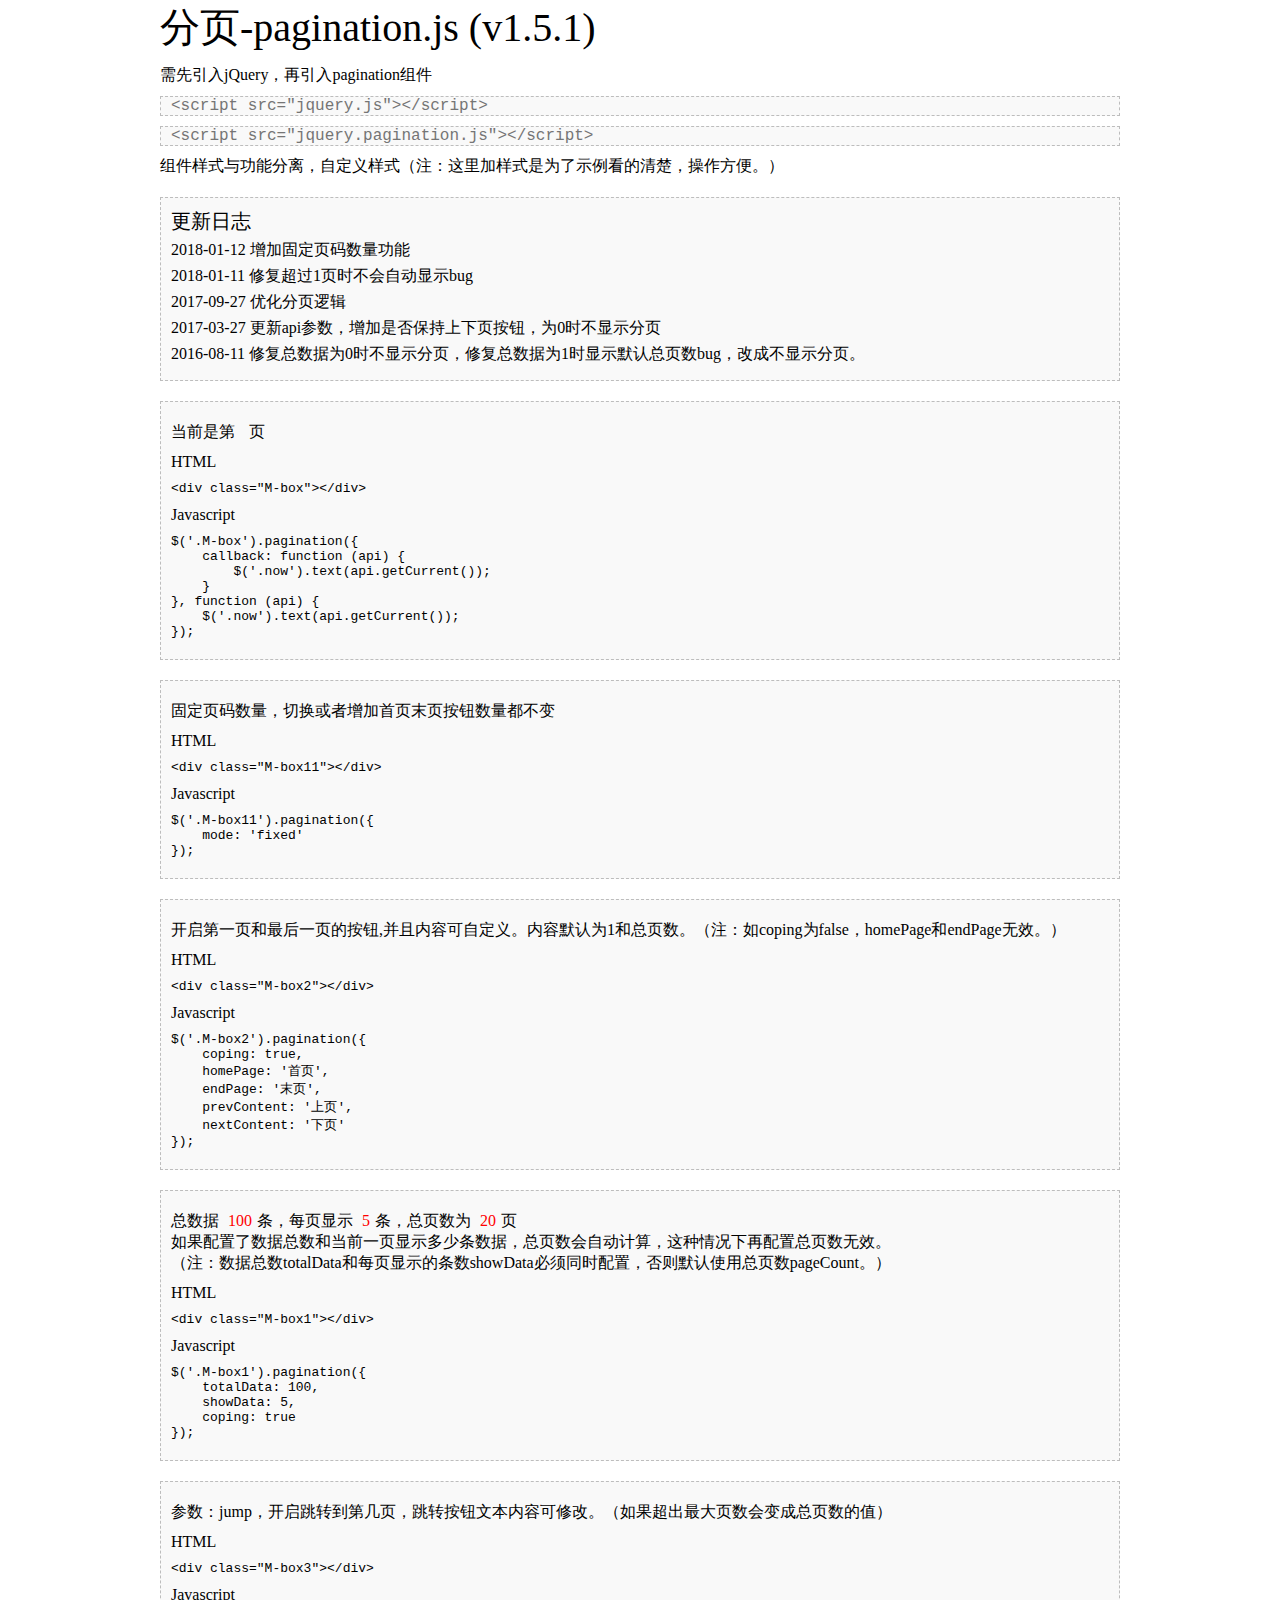
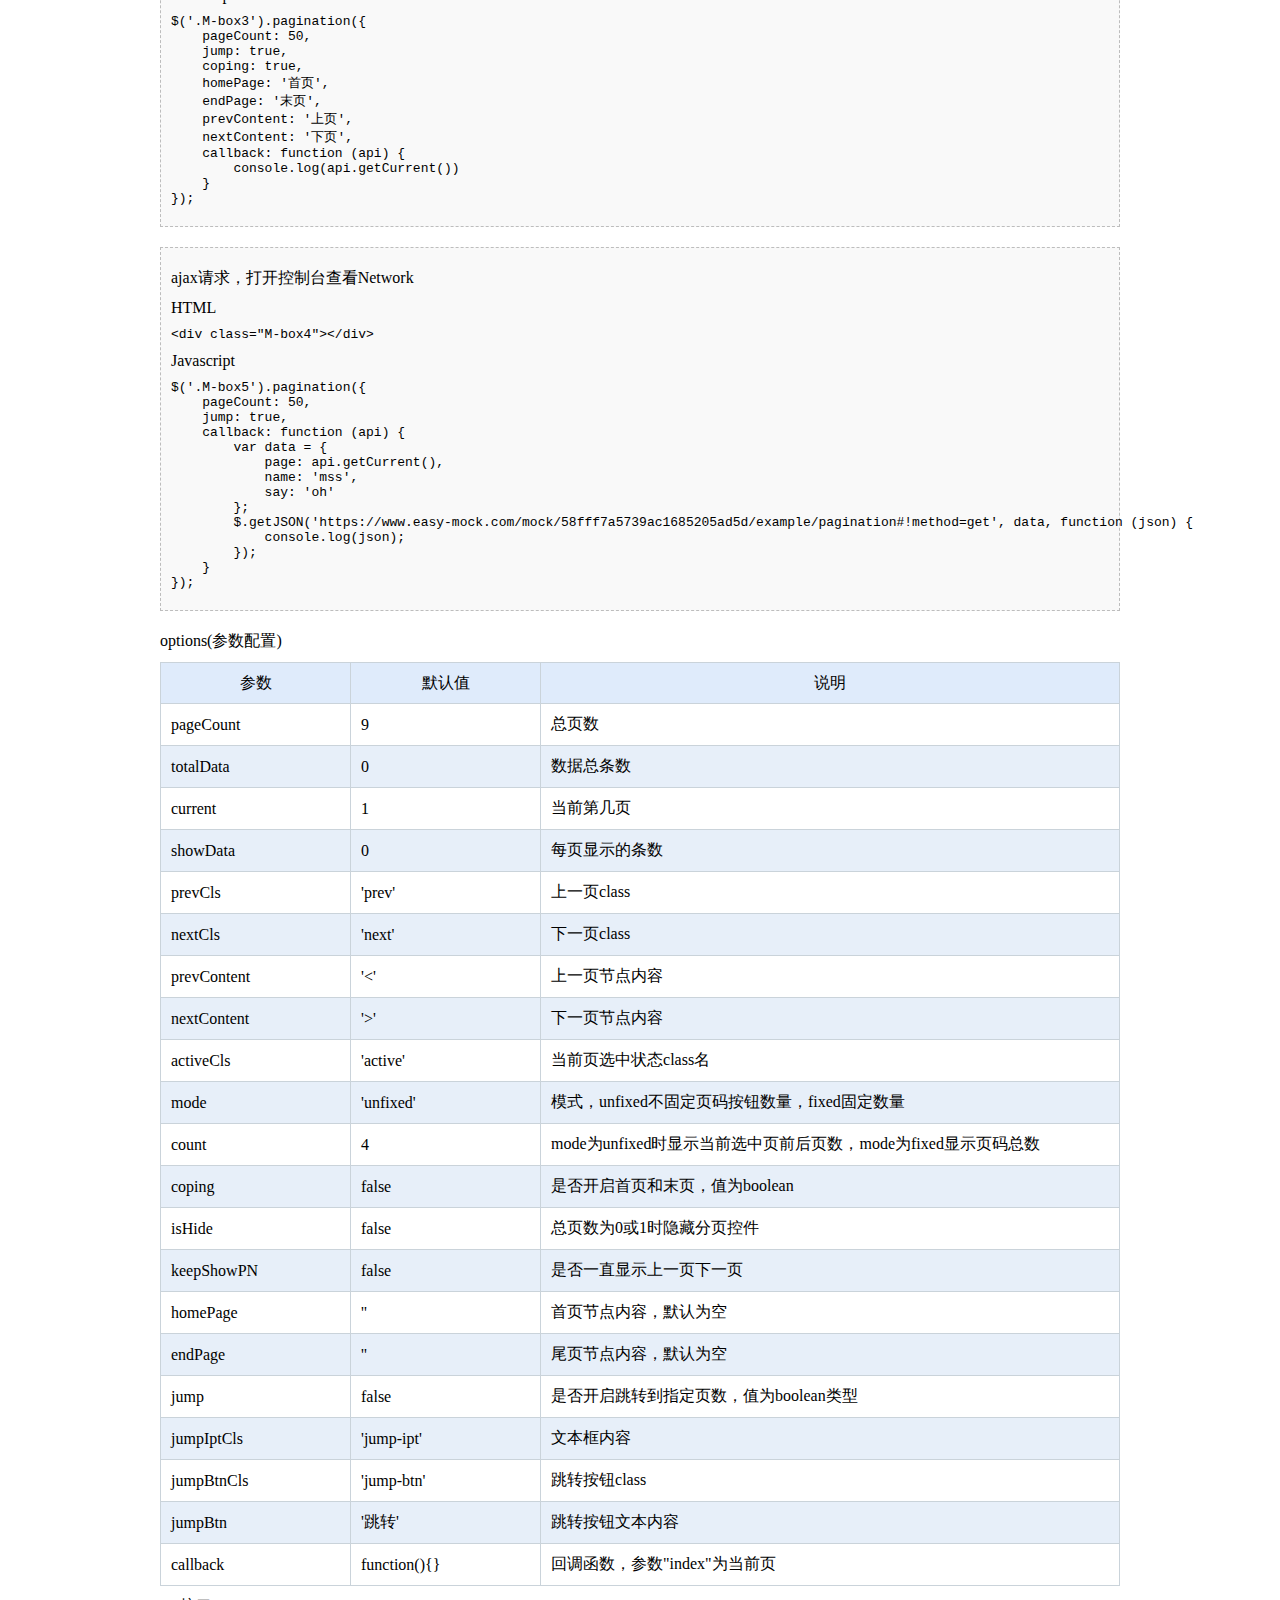
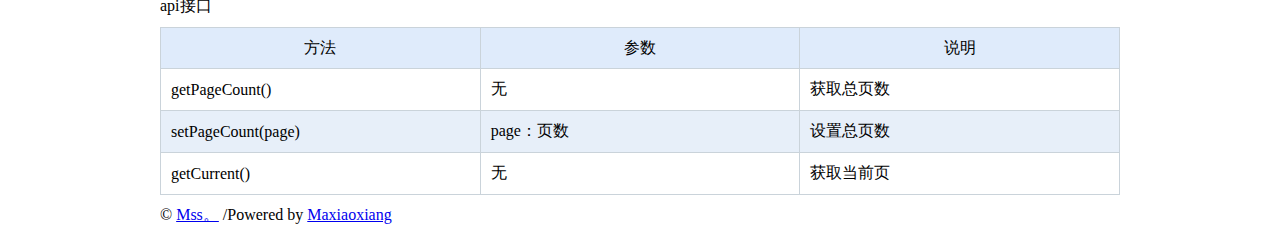
<file: jquery/pagination/index.html>
<!DOCTYPE html>
<html lang="cn-ZH">

<head>
    <meta charset="UTF-8">
    <title>pagination.js - 分页</title>
    <meta name="viewport" content="width=device-width, initial-scale=1">
    <link href="../favicon.ico" rel="icon" type="image/x-icon" />
    <link rel="stylesheet" type="text/css" href="./common/reset.css" media="screen">
    <link rel="stylesheet" type="text/css" href="./common/highlight.min.css" media="screen">
    <link rel="stylesheet" type="text/css" href="./common/common.css" media="screen">
    <link rel="stylesheet" type="text/css" href="./pagination.css" media="screen">
    <!--[if lt IE 9]><script src="//html5shiv.googlecode.com/svn/trunk/html5.js"></script><![endif]-->
</head>

<body>
    <div class="wrapper">
        <div class="container">
            <div class="content">
                <h1>分页-pagination.js (v1.5.1)</h1>
                <p>需先引入jQuery，再引入pagination组件</p>
                <pre class="bad">&lt;script&nbsp;src="jquery.js"&gt;&lt;/script&gt;</pre>
                <pre class="bad">&lt;script&nbsp;src="jquery.pagination.js"&gt;&lt;/script&gt;</pre>
                <p>组件样式与功能分离，自定义样式（注：这里加样式是为了示例看的清楚，操作方便。）</p>
                <div class="update-log eg">
                    <p class="title">更新日志</p>
                    <ul>
                        <li>2018-01-12 增加固定页码数量功能</li>
                        <li>2018-01-11 修复超过1页时不会自动显示bug</li>
                        <li>2017-09-27 优化分页逻辑</li>
                        <li>2017-03-27 更新api参数，增加是否保持上下页按钮，为0时不显示分页</li>
                        <li>2016-08-11 修复总数据为0时不显示分页，修复总数据为1时显示默认总页数bug，改成不显示分页。</li>
                    </ul>
                </div>
                <div class="eg">
                    <div class="m-style M-box"></div>
                    <p class="tips">当前是第
                        <span class="now"></span>页</p>
                    <p>HTML</p>
                    <pre><code class="html">&lt;div class="M-box"&gt;&lt;/div&gt;</code></pre>
                    <p>Javascript</p>
                    <pre><code>$('.M-box').pagination({
    callback: function (api) {
        $('.now').text(api.getCurrent());
    }
}, function (api) {
    $('.now').text(api.getCurrent());
}); </code></pre>
                </div>
                <div class="eg">
                    <div class="m-style M-box11"></div>
                    <p class="tips">固定页码数量，切换或者增加首页末页按钮数量都不变</p>
                    <p>HTML</p>
                    <pre><code class="html">&lt;div class="M-box11"&gt;&lt;/div&gt;</code></pre>
                    <p>Javascript</p>
                    <pre><code>$('.M-box11').pagination({
    mode: 'fixed'
});</code></pre>
                </div>
                <div class="eg">
                    <div class="m-style M-box2"></div>
                    <p class="tips">开启第一页和最后一页的按钮,并且内容可自定义。内容默认为1和总页数。（注：如coping为false，homePage和endPage无效。）</p>
                    <p>HTML</p>
                    <pre><code class="html">&lt;div class="M-box2"&gt;&lt;/div&gt;</code></pre>
                    <p>Javascript</p>
                    <pre><code>$('.M-box2').pagination({
    coping: true,
    homePage: '首页',
    endPage: '末页',
    prevContent: '上页',
    nextContent: '下页'
});</code></pre>
                </div>
                <div class="eg">
                    <div class="m-style M-box1"></div>
                    <p class="tips">
                        总数据
                        <span class="count">100</span>条，每页显示
                        <span class="count">5</span>条，总页数为
                        <span class="count">20</span>页
                        <br>如果配置了数据总数和当前一页显示多少条数据，总页数会自动计算，这种情况下再配置总页数无效。
                        <br>（注：数据总数totalData和每页显示的条数showData必须同时配置，否则默认使用总页数pageCount。）</p>
                    <p>HTML</p>
                    <pre><code class="html">&lt;div class="M-box1"&gt;&lt;/div&gt;</code></pre>
                    <p>Javascript</p>
                    <pre><code>$('.M-box1').pagination({
    totalData: 100,
    showData: 5,
    coping: true
});</code></pre>
                </div>
                <div class="eg">
                    <div class="m-style M-box3"></div>
                    <p class="tips">参数：jump，开启跳转到第几页，跳转按钮文本内容可修改。（如果超出最大页数会变成总页数的值）</p>
                    <p>HTML</p>
                    <pre><code class="html">&lt;div class="M-box3"&gt;&lt;/div&gt;</code></pre>
                    <p>Javascript</p>
                    <pre><code>$('.M-box3').pagination({
    pageCount: 50,
    jump: true,
    coping: true,
    homePage: '首页',
    endPage: '末页',
    prevContent: '上页',
    nextContent: '下页',
    callback: function (api) {
        console.log(api.getCurrent())
    }
});</code></pre>
                </div>
                <div class="eg">
                    <div class="m-style M-box4"></div>
                    <p class="tips">ajax请求，打开控制台查看Network</p>
                    <p>HTML</p>
                    <pre><code class="html">&lt;div class="M-box4"&gt;&lt;/div&gt;</code></pre>
                    <p>Javascript</p>
                    <pre><code>$('.M-box5').pagination({
    pageCount: 50,
    jump: true,
    callback: function (api) {
        var data = {
            page: api.getCurrent(),
            name: 'mss',
            say: 'oh'
        };
        $.getJSON('https://www.easy-mock.com/mock/58fff7a5739ac1685205ad5d/example/pagination#!method=get', data, function (json) {
            console.log(json);
        });
    }
});</code></pre>
                </div>
                <div class="options">
                    <p>options(参数配置)</p>
                    <table>
                        <thead>
                            <tr>
                                <td>参数</td>
                                <td>默认值</td>
                                <td class="explain">说明</td>
                            </tr>
                        </thead>
                        <tbody>
                            <tr>
                                <td>pageCount</td>
                                <td>9</td>
                                <td class="explain">总页数</td>
                            </tr>
                            <tr>
                                <td>totalData</td>
                                <td>0</td>
                                <td class="explain">数据总条数</td>
                            </tr>
                            <tr>
                                <td>current</td>
                                <td>1</td>
                                <td class="explain">当前第几页</td>
                            </tr>
                            <tr>
                                <td>showData</td>
                                <td>0</td>
                                <td class="explain">每页显示的条数</td>
                            </tr>
                            <tr>
                                <td>prevCls</td>
                                <td>'prev'</td>
                                <td class="explain">上一页class</td>
                            </tr>
                            <tr>
                                <td>nextCls</td>
                                <td>'next'</td>
                                <td class="explain">下一页class</td>
                            </tr>
                            <tr>
                                <td>prevContent</td>
                                <td>'&lt;'</td>
                                <td class="explain">上一页节点内容</td>
                            </tr>
                            <tr>
                                <td>nextContent</td>
                                <td>'&gt;'</td>
                                <td class="explain">下一页节点内容</td>
                            </tr>
                            <tr>
                                <td>activeCls</td>
                                <td>'active'</td>
                                <td class="explain">当前页选中状态class名</td>
                            </tr>
                            <tr>
                                <td>mode</td>
                                <td>'unfixed'</td>
                                <td class="explain">模式，unfixed不固定页码按钮数量，fixed固定数量</td>
                            </tr>
                            <tr>
                                <td>count</td>
                                <td>4</td>
                                <td class="explain">mode为unfixed时显示当前选中页前后页数，mode为fixed显示页码总数</td>
                            </tr>
                            <tr>
                                <td>coping</td>
                                <td>false</td>
                                <td class="explain">是否开启首页和末页，值为boolean</td>
                            </tr>
                            <tr>
                                <td>isHide</td>
                                <td>false</td>
                                <td class="explain">总页数为0或1时隐藏分页控件</td>
                            </tr>
                            <tr>
                                <td>keepShowPN</td>
                                <td>false</td>
                                <td class="explain">是否一直显示上一页下一页</td>
                            </tr>
                            <tr>
                                <td>homePage</td>
                                <td>''</td>
                                <td class="explain">首页节点内容，默认为空</td>
                            </tr>
                            <tr>
                                <td>endPage</td>
                                <td>''</td>
                                <td class="explain">尾页节点内容，默认为空</td>
                            </tr>
                            <tr>
                                <td>jump</td>
                                <td>false</td>
                                <td class="explain">是否开启跳转到指定页数，值为boolean类型</td>
                            </tr>
                            <tr>
                                <td>jumpIptCls</td>
                                <td>'jump-ipt'</td>
                                <td class="explain">文本框内容</td>
                            </tr>
                            <tr>
                                <td>jumpBtnCls</td>
                                <td>'jump-btn'</td>
                                <td class="explain">跳转按钮class</td>
                            </tr>
                            <tr>
                                <td>jumpBtn</td>
                                <td>'跳转'</td>
                                <td class="explain">跳转按钮文本内容</td>
                            </tr>
                            <tr>
                                <td>callback</td>
                                <td>function(){}</td>
                                <td class="explain">回调函数，参数"index"为当前页</td>
                            </tr>
                        </tbody>
                    </table>
                </div>
                <div class="callback">
                    <p>api接口</p>
                    <table>
                        <thead>
                            <tr>
                                <td>方法</td>
                                <td>参数</td>
                                <td>说明</td>
                            </tr>
                        </thead>
                        <tbody>
                            <tr>
                                <td>getPageCount()</td>
                                <td>无</td>
                                <td>获取总页数</td>
                            </tr>
                            <tr>
                                <td>setPageCount(page)</td>
                                <td>page：页数</td>
                                <td>设置总页数</td>
                            </tr>
                            <tr>
                                <td>getCurrent()</td>
                                <td>无</td>
                                <td>获取当前页</td>
                            </tr>
                        </tbody>
                    </table>
                </div>
            </div>
        </div>
        <div class="footer">
            <p>&copy;
                <a href="http://github.com/Maxiaoxiang" target="_blank">Mss。</a>
                <span class="spe">/</span>Powered by
                <a href="http://maxiaoxiang.com" target="_blank">Maxiaoxiang</a>
            </p>
        </div>
    </div>
    <script src="./common/highlight.min.js"></script>
    <script src="http://www.jq22.com/jquery/jquery-1.10.2.js"></script>
    <script src="./jquery.pagination.js"></script>
    <script>
        $(function () {
            $('pre code').each(function (i, block) {
                hljs.highlightBlock(block);
            });
            $('.M-box').pagination({
                callback: function (api) {
                    $('.now').text(api.getCurrent());
                }
            }, function (api) {
                $('.now').text(api.getCurrent());
            });

            $('.M-box11').pagination({
                mode: 'fixed'
            });
            
            $('.M-box2').pagination({
                coping: true,
                homePage: '首页',
                endPage: '末页',
                prevContent: '上页',
                nextContent: '下页'
            });

            $('.M-box1').pagination({
                totalData: 100,
                showData: 5,
                coping: true
            });

            $('.M-box3').pagination({
                pageCount: 50,
                jump: true,
                coping: true,
                homePage: '首页',
                endPage: '末页',
                prevContent: '上页',
                nextContent: '下页',
                callback: function (api) {
                    console.log(api.getCurrent())
                }
            });

            $('.M-box4').pagination({
                pageCount: 50,
                jump: true,
                callback: function (api) {
                    var data = {
                        page: api.getCurrent(),
                        name: 'mss',
                        say: 'oh'
                    };
                    $.getJSON(
                        'https://www.easy-mock.com/mock/58fff7a5739ac1685205ad5d/example/pagination#!method=get',
                        data,
                        function (json) {
                            console.log(json);
                        });
                }
            });
        });
    </script>
</body>

</html>
</file>
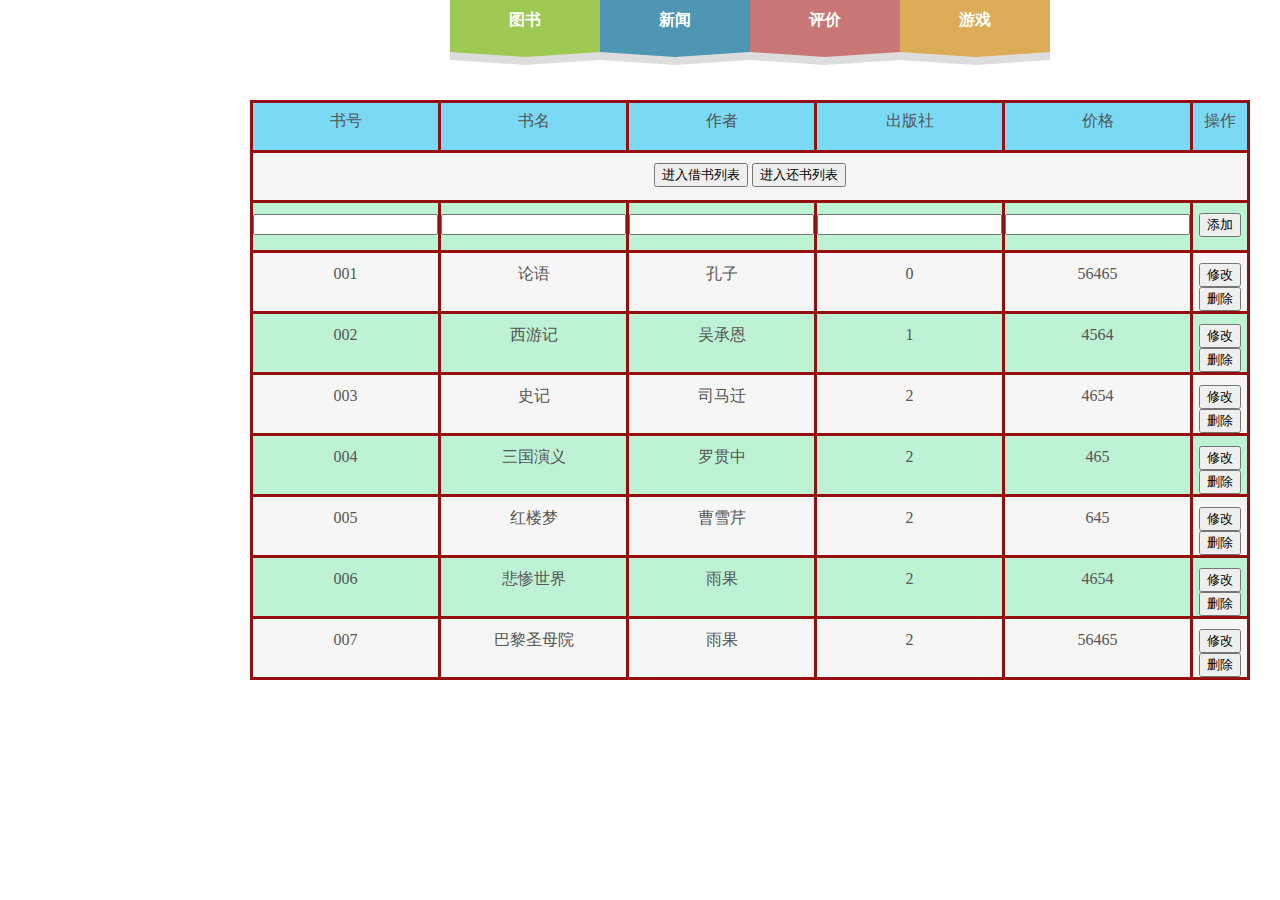
<file: finalwork/html/bookList.html>
<!DOCTYPE html>
<html lang="en">

<head>
    <meta charset="UTF-8">
    <meta name="viewport" content="width=device-width, initial-scale=1.0">
    <meta http-equiv="X-UA-Compatible" content="ie=edge">
    <title>图书列表</title>
    <link rel="stylesheet" href="../css/style.css">
    <link rel="stylesheet" href="../css/reset.min.css">
    <script type="text/javascript" src="../../jquery/jquery-3.3.1.js"></script>
    <script type="text/javascript" src="../../jquery/jquery.tablednd_0_5.js"></script>
    <script type="text/javascript" src="../../jquery/jquery-ui-1.12.1/jquery-ui.min.js"></script>
    <link rel="stylesheet" href="../css/booklist.css">
    <script type="text/javascript" src="../js/booklist.js"></script>
</head>

<body>
    <div id="header">
        <ul class="hList">
            <li>
                <a href="#" class="menu">
                    <h2 class="menu-title" onclick="location='./index.html'">图书</h2>
                    <ul class="menu-dropdown">
                        <li onclick="location='./bookList.html'">图书列表</li>
                        <li onclick="location='./purchase.html'">购置图书，由你决定</li>
                        <li onclick="location='./main.html'">点击我，显示更多</li>
                    </ul>
                </a>
            </li>
            <li>
                <a href="#click" class="menu">
                    <h2 class="menu-title menu-title_2nd">新闻</h2>
                    <ul class="menu-dropdown">
                        <li onclick="location='./news.html'">公告</li>
                        <li>实时新闻</li>
                        <li>更多</li>
                    </ul>
                </a>
            </li>
            <li>
                <a href="#click" class="menu">
                    <h2 class="menu-title menu-title_3rd">评价</h2>
                    <ul class="menu-dropdown">
                        <li onclick="location='./evaluate.html'">评价我们</li>
                        <li>关注我们</li>
                        <li>客官，赏个赞</li>
                    </ul>
                </a>
            </li>
            <li>
                <a href="#click" class="menu">
                    <h2 class="menu-title menu-title_4th">游戏</h2>
                    <ul class="menu-dropdown">
                        <li onclick="location='./game.html'">文学小游戏</li>
                        <li>play more</li>
                    </ul>
                </a>
            </li>
        </ul>
    </div>
    <table id="list">
        <tr>
            <td>书号</td>
            <td>书名</td>
            <td>作者</td>
            <td>出版社</td>
            <td>价格</td>
            <td>操作</td>
        </tr>
        <tr>
            <td colspan="6">
                <button id="gotoBorrow" onclick="location='./borrow.html'">进入借书列表</button>
                <button id="gotoReturn" onclick="location='./return.html'">进入还书列表</button>
            </td>
        </tr>
        <tr id="trinput">
            <td><input type="text" id="id" width="80px" /></td>
            <td><input type="text" id="name" width="80px" /></td>
            <td><input type="text" id="author" width="80px" /></td>
            <td><input type="text" id="pub" width="80px" /></td>
            <td><input type="text" id="price" width="80px" /></td>
            <td colspan="2"><button id="add" width=80px>添加</button></td>
        </tr>
    </table>
</body>

</html>
</file>
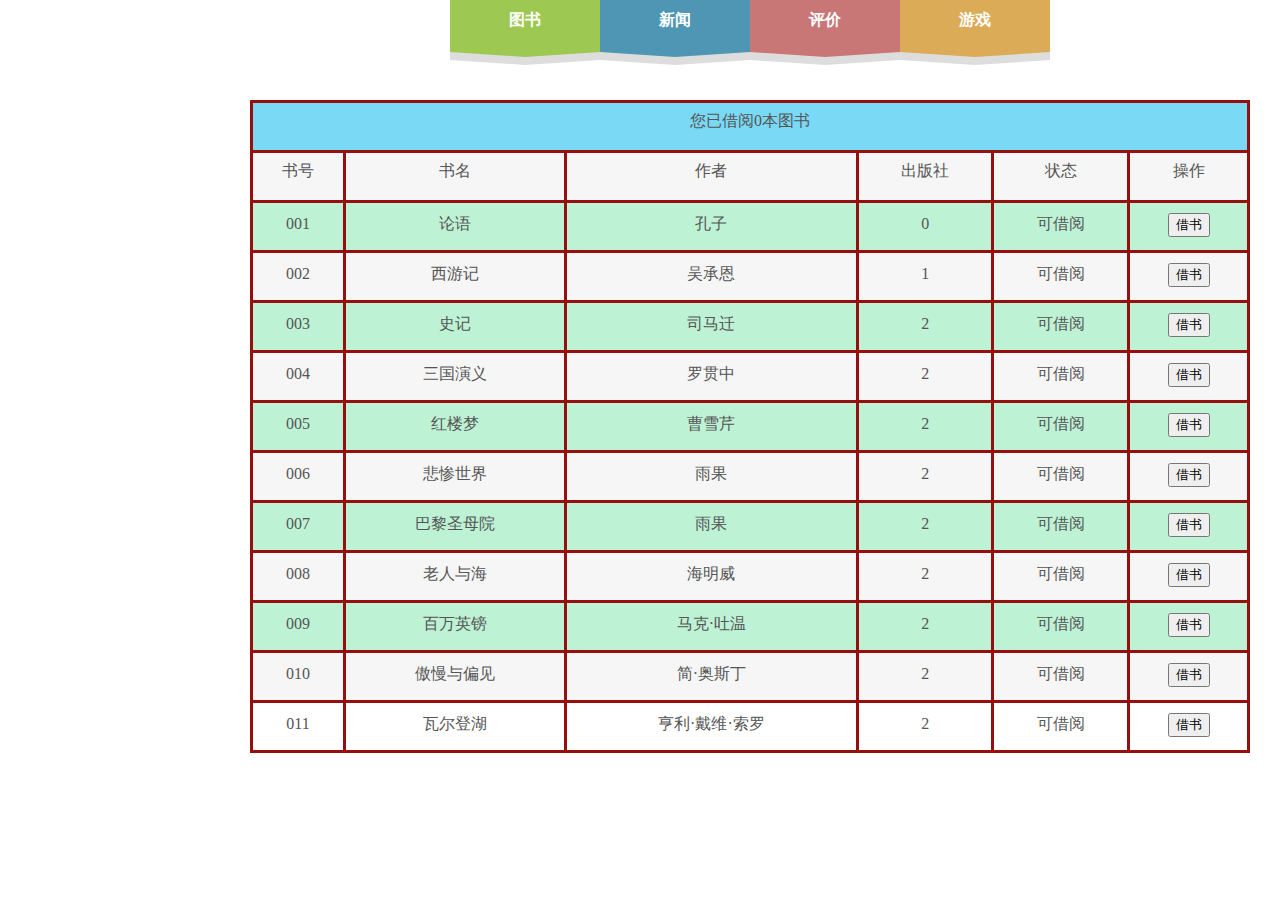
<file: finalwork/html/borrow.html>
<!DOCTYPE html>
<html lang="en">

<head>
    <meta charset="UTF-8">
    <meta name="viewport" content="width=device-width, initial-scale=1.0">
    <meta http-equiv="X-UA-Compatible" content="ie=edge">
    <title>还书</title>
    <link rel="stylesheet" href="../css/style.css">
    <link rel="stylesheet" href="../css/reset.min.css">
    <script type="text/javascript" src="../../jquery/jquery-3.3.1.js"></script>
    <script type="text/javascript" src="../../jquery/jquery.tablednd_0_5.js"></script>
    <script type="text/javascript" src="../../jquery/jquery-ui-1.12.1/jquery-ui.min.js"></script>
    <link rel="stylesheet" href="../css/borrow.css">
    <script type="text/javascript" src="../js/borrow.js"></script>
</head>

<body>
    <div id="header">
        <ul class="hList">
            <li>
                <a href="#" class="menu">
                    <h2 class="menu-title" onclick="location='./index.html'">图书</h2>
                    <ul class="menu-dropdown">
                        <li onclick="location='./bookList.html'">图书列表</li>
                        <li onclick="location='./purchase.html'">购置图书，由你决定</li>
                        <li onclick="location='./main.html'">点击我，显示更多</li>
                    </ul>
                </a>
            </li>
            <li>
                <a href="#click" class="menu">
                    <h2 class="menu-title menu-title_2nd">新闻</h2>
                    <ul class="menu-dropdown">
                        <li onclick="location='./news.html'">公告</li>
                        <li>实时新闻</li>
                        <li>更多</li>
                    </ul>
                </a>
            </li>
            <li>
                <a href="#click" class="menu">
                    <h2 class="menu-title menu-title_3rd">评价</h2>
                    <ul class="menu-dropdown">
                        <li onclick="location='./evaluate.html'">评价我们</li>
                        <li>关注我们</li>
                        <li>客官，赏个赞</li>
                    </ul>
                </a>
            </li>
            <li>
                <a href="#click" class="menu">
                    <h2 class="menu-title menu-title_4th">游戏</h2>
                    <ul class="menu-dropdown">
                        <li onclick="location='./game.html'">文学小游戏</li>
                        <li>play more</li>
                    </ul>
                </a>
            </li>
        </ul>
    </div>
    <table id="list">
        <tr>
            <td colspan="6"><label id="info">您已借阅0本图书</label></td>
        </tr>
        <tr>
            <td>书号</td>
            <td>书名</td>
            <td>作者</td>
            <td>出版社</td>
            <td>状态</td>
            <td>操作</td>
        </tr>
    </table>
</body>

</html>
</file>
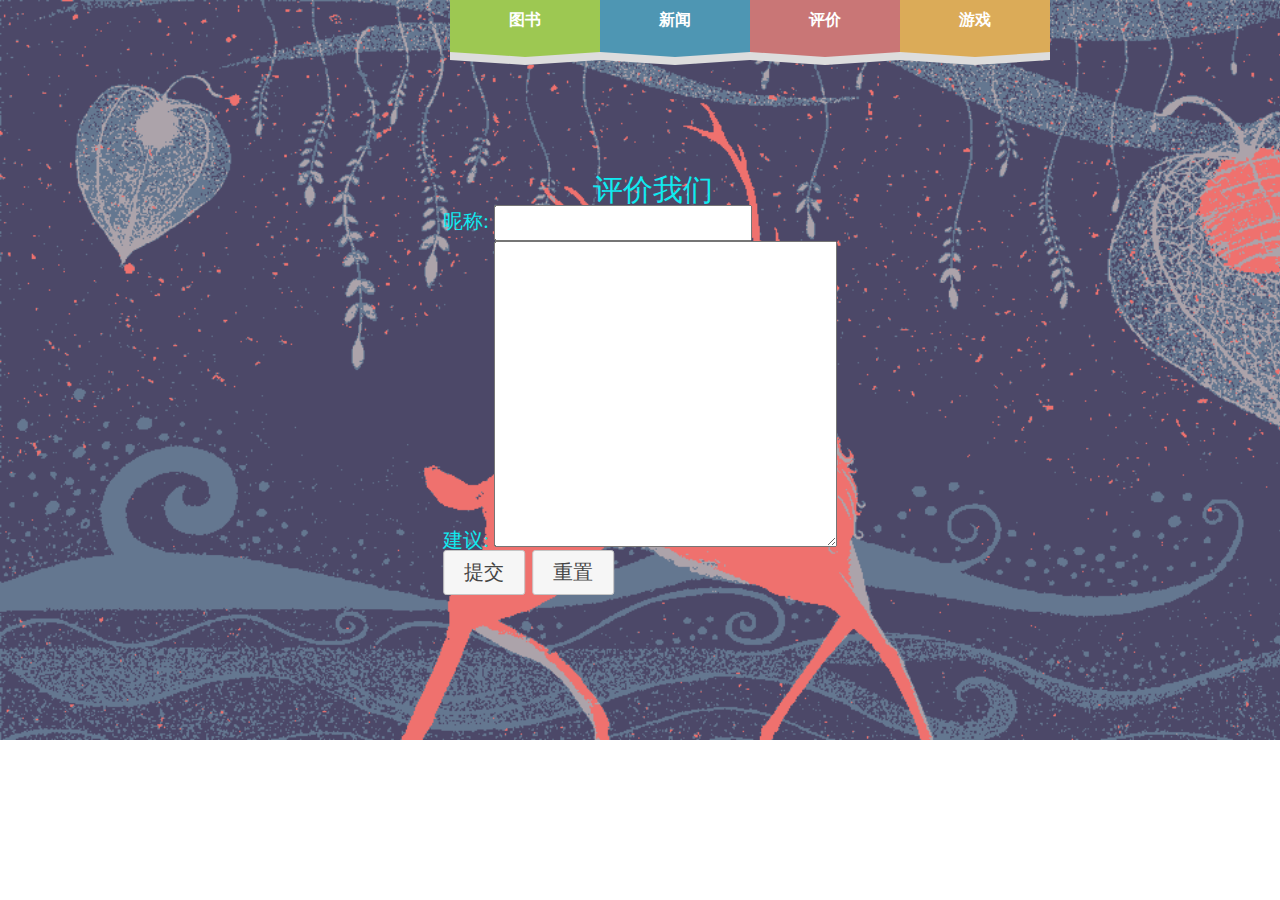
<file: finalwork/html/evaluate.html>
<!DOCTYPE html>
<html lang="en">

<head>
    <meta charset="UTF-8">
    <meta name="viewport" content="width=device-width, initial-scale=1.0">
    <meta http-equiv="X-UA-Compatible" content="ie=edge">
    <title>评价界面</title>
    <link rel="stylesheet" href="../css/style.css">
    <link rel="stylesheet" href="../css/reset.min.css">
    <style type="text/css">
        body {
            height: 740px;
            background-image: url("../image/index_bg.png");
            background-size: cover;
            background-repeat: no-repeat;
        }

        #content {
            position: absolute;
            left: 50%;
            transform: translateX(-50%);
            margin-top: 175px;
        }

        #tlogin {
            width: 400px;
            height: 200px;
            line-height: 30px;
        }
        form{
            color: #10eaf0;
            font-size: 20px;
        }

        #header {
            margin-left: 450px;
        }

        #func{
            padding-left:350px;
        }
        #form_title{
            margin-left:150px;
            font-size: 30px;
        }
        #nickName{
            height: 30px;
            width:250px;
        }
    </style>
</head>

<body>
    <div id="header">
        <ul class="hList">
            <li>
                <a href="#" class="menu">
                    <h2 class="menu-title" onclick="location='./index.html'">图书</h2>
                    <ul class="menu-dropdown">
                        <li onclick="location='./bookList.html'">图书列表</li>
                        <li onclick="location='./purchase.html'">购置图书，由你决定</li>
                        <li onclick="location='./main.html'">点击我，显示更多</li>
                    </ul>
                </a>
            </li>
            <li>
                <a href="#click" class="menu">
                    <h2 class="menu-title menu-title_2nd">新闻</h2>
                    <ul class="menu-dropdown">
                        <li onclick="location='./news.html'">公告</li>
                        <li>实时新闻</li>
                        <li>更多</li>
                    </ul>
                </a>
            </li>
            <li>
                <a href="#click" class="menu">
                    <h2 class="menu-title menu-title_3rd">评价</h2>
                    <ul class="menu-dropdown">
                        <li onclick="location='./evaluate.html'">评价我们</li>
                        <li>关注我们</li>
                        <li>客官，赏个赞</li>
                    </ul>
                </a>
            </li>
            <li>
                <a href="#click" class="menu">
                    <h2 class="menu-title menu-title_4th">游戏</h2>
                    <ul class="menu-dropdown">
                        <li onclick="location='./game.html'">文学小游戏</li>
                        <li>play more</li>
                    </ul>
                </a>
            </li>
        </ul>
    </div>
    <div id="content">

        <form method="post" action="" id="form_advice">
            <p><label id="form_title">评价我们</label></p>
            <p>
                <label>昵称:</label>
                <input type="text" name="nickName" id="nickName"/>
            </p>
            <p>
                <label>建议:</label>
                <textarea cols="40" rows="20" name="advice" id="advice"></textarea>
            </p>
            <p div="func">
                <label></label>
                <input type="submit" value="提交" id="submit" />
                <input type="reset" value="重置" id="reset" />
            </p>
        </form>
    </div>
</body>

</html>

<script type="text/javascript" src="../../jquery/jquery-3.3.1.js"></script>
<script type="text/javascript" src="../../jquery/jquery-ui-1.12.1/jquery-ui.min.js"></script>
<link rel="stylesheet" href="../../jquery/jquery-ui-1.12.1/jquery-ui.min.css">
<link rel="stylesheet" href="../../jquery/jqTransform/jqtransform.css">
<script type="text/javascript" src="../../jquery/jqTransform/jquery.jqtransform.js"></script>
<script type="text/javascript">
    $(function () {
        $("#submit,#reset").button();

        $("#submit").click(function () {
            var nickName = $.trim($("#nickName").val());
            if (nickName == "") {
                alert("请输入用户名");
                $("#nickName").focus();
                return false;
            }

            $.ajax({
                type: "POST",
                url: "",
                data: {
                    "nickName": nickName,
                },
                dataType: 'json',
                success: function (msg) {
                    if (msg == 1) {
                        window.location.href = "";
                    } else {
                        alert("评价提交失败，请重试!");
                    }
                }
            });
        });

        $("form_advice").jqTransform();

    });
</script>
</file>
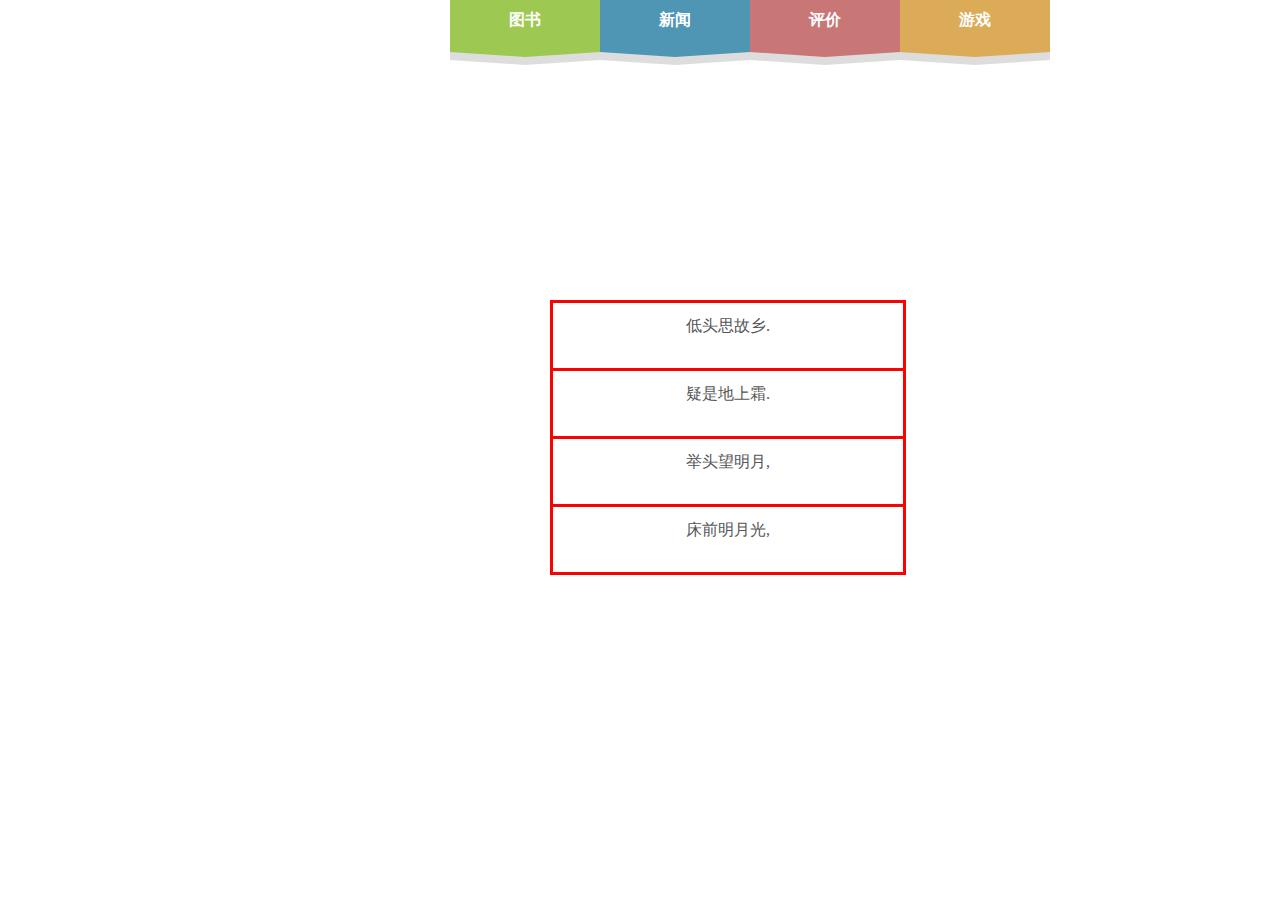
<file: finalwork/html/game.html>
<!DOCTYPE html>
<html lang="en">

<head>
    <meta charset="UTF-8">
    <meta name="viewport" content="width=device-width, initial-scale=1.0">
    <meta http-equiv="X-UA-Compatible" content="ie=edge">
    <title>文字小游戏</title>
    <link rel="stylesheet" href="../css/style.css">
    <link rel="stylesheet" href="../css/reset.min.css">
    <script src="../../jquery/jquery-3.3.1.js"></script>
    <script src="../../jquery/jquery.tablednd_0_5.js"></script>
    <script type="text/javascript" src="../../jquery/jquery-ui-1.12.1/jquery-ui.min.js"></script>
    <style type="text/css">
        #header{
            margin-left:450px;
        }
        #poem td {
            border:3px solid red;
            height: 50px;
            width:350px;
            text-align: center;
            padding-top: 15px;
        }
        #poem{
            height: 100px;
            position: absolute;
            top:300px;
            left:550px;
        }
    </style>
    <script src="../../jquery/jquery-3.3.1.js"></script>
    <script src="../../jquery/jquery.tablednd_0_5.js"></script>
    <script type="text/javascript" src="../js/game.js"></script>
</head>

<body>
    <div id="header">
        <ul class="hList">
            <li>
                <a href="#" class="menu">
                    <h2 class="menu-title" onclick="location='./index.html'">图书</h2>
                    <ul class="menu-dropdown">
                        <li onclick="location='./bookList.html'">图书列表</li>
                        <li onclick="location='./purchase.html'">购置图书，由你决定</li>
                        <li onclick="location='./main.html'">点击我，显示更多</li>
                    </ul>
                </a>
            </li>
            <li>
                <a href="#click" class="menu">
                    <h2 class="menu-title menu-title_2nd">新闻</h2>
                    <ul class="menu-dropdown">
                        <li onclick="location='./news.html'">公告</li>
                        <li>实时新闻</li>
                        <li>更多</li>
                    </ul>
                </a>
            </li>
            <li>
                <a href="#click" class="menu">
                    <h2 class="menu-title menu-title_3rd">评价</h2>
                    <ul class="menu-dropdown">
                        <li onclick="location='./evaluate.html'">评价我们</li>
                        <li>关注我们</li>
                        <li>客官，赏个赞</li>
                    </ul>
                </a>
            </li>
            <li>
                <a href="#click" class="menu">
                    <h2 class="menu-title menu-title_4th">游戏</h2>
                    <ul class="menu-dropdown">
                        <li onclick="location='./game.html'">文学小游戏</li>
                        <li>play more</li>
                    </ul>
                </a>
            </li>
        </ul>
    </div>
    <table id="poem">
        
    </table>
</body>

</html>
</file>
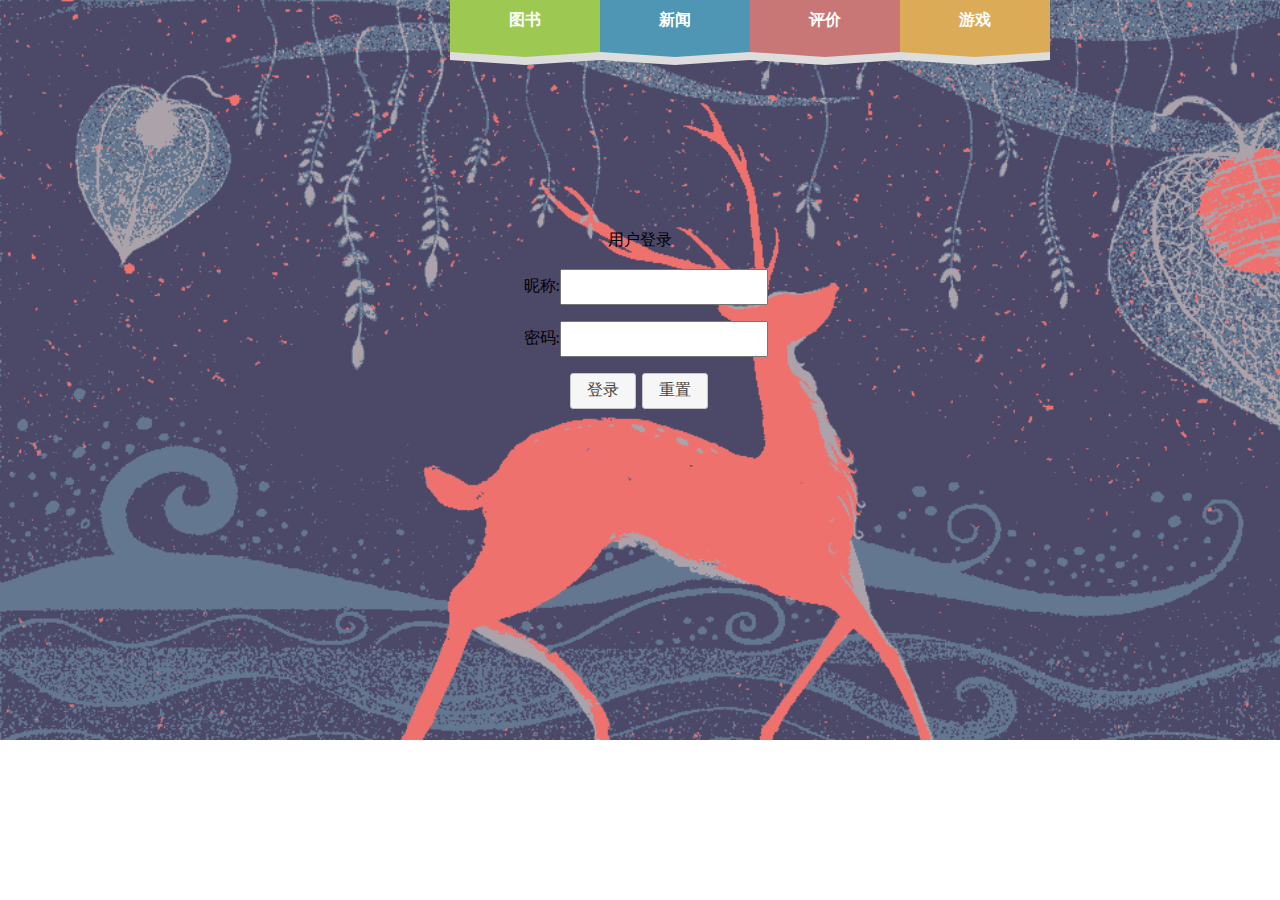
<file: finalwork/html/login.html>
<!DOCTYPE html>
<html lang="en">

<head>
    <meta charset="UTF-8">
    <meta name="viewport" content="width=device-width, initial-scale=1.0">
    <meta http-equiv="X-UA-Compatible" content="ie=edge">
    <title>注册界面</title>
    <link rel="stylesheet" href="../../jquery/jquery-ui-1.12.1/jquery-ui.min.css">
    <link rel="stylesheet" href="../css/style.css">
    <link rel="stylesheet" href="../css/reset.min.css">
    <link rel="stylesheet" href="../css/login.css">
</head>

<body>
    <div id="header">
        <ul class="hList">
            <li>
                <a href="#" class="menu">
                    <h2 class="menu-title" onclick="location='./index.html'">图书</h2>
                    <ul class="menu-dropdown">
                        <li onclick="location='./bookList.html'">图书列表</li>
                        <li onclick="location='./purchase.html'">购置图书，由你决定</li>
                        <li onclick="location='./main.html'">点击我，显示更多</li>
                    </ul>
                </a>
            </li>
            <li>
                <a href="#click" class="menu">
                    <h2 class="menu-title menu-title_2nd">新闻</h2>
                    <ul class="menu-dropdown">
                        <li onclick="location='./news.html'">公告</li>
                        <li>实时新闻</li>
                        <li>更多</li>
                    </ul>
                </a>
            </li>
            <li>
                <a href="#click" class="menu">
                    <h2 class="menu-title menu-title_3rd">评价</h2>
                    <ul class="menu-dropdown">
                        <li onclick="location='./evaluate.html'">评价我们</li>
                        <li>关注我们</li>
                        <li>客官，赏个赞</li>
                    </ul>
                </a>
            </li>
            <li>
                <a href="#click" class="menu">
                    <h2 class="menu-title menu-title_4th">游戏</h2>
                    <ul class="menu-dropdown">
                        <li onclick="location='./game.html'">文学小游戏</li>
                        <li>play more</li>
                    </ul>
                </a>
            </li>
        </ul>
    </div>
    <div id="content">
        <form method="post" action="">
            <table id="tlogin">
                <tr>
                    <td colspan="2" align="center"><b>用户登录</b></td>
                </tr>
                <tr>
                    <td width="30%">昵称:</td>
                    <td align="left"><input type="text" name="nickName" id="nickName" /></td>
                </tr>
                <tr>
                    <td width="30%">密码:</td>
                    <td align="left"><input type="password" name="password" id="password" /></td>
                </tr>
                <tr>
                    <td colspan="2" id="func">
                        <input type="submit" value="登录" id="login" />
                        <input type="reset" value="重置" id="reset" />
                    </td>
                </tr>
            </table>
        </form>
    </div>
</body>

</html>

<script type="text/javascript" src="../../jquery/jquery-3.3.1.js"></script>
<script type="text/javascript" src="../../jquery/jquery-ui-1.12.1/jquery-ui.min.js"></script>
<script type="text/javascript">
    $(function () {
        $("#login,#reset").button();

        $("#login").click(function () {
            var nickName = $.trim($("#nickName").val());
            var password = $.trim($("#password").val());
            if (nickName == "") {
                alert("请输入用户名");
                $("#nickName").focus();
                return false;
            } else if (password == "") {
                alert("请输入密码");
                $("#password").focus();
                return false;
            }

            $.ajax({
                type: "POST",
                url: "",
                data: {
                    "nickName": nickName,
                    "password": password,
                },
                dataType: 'json',
                success: function (msg) {
                    var msg = 1 ;
                    if (msg == 1) {
                        window.location.href = "";
                    } else {
                        alert("注册失败，请重试!");
                    }
                }
            });
        });
    });
</script>
</file>
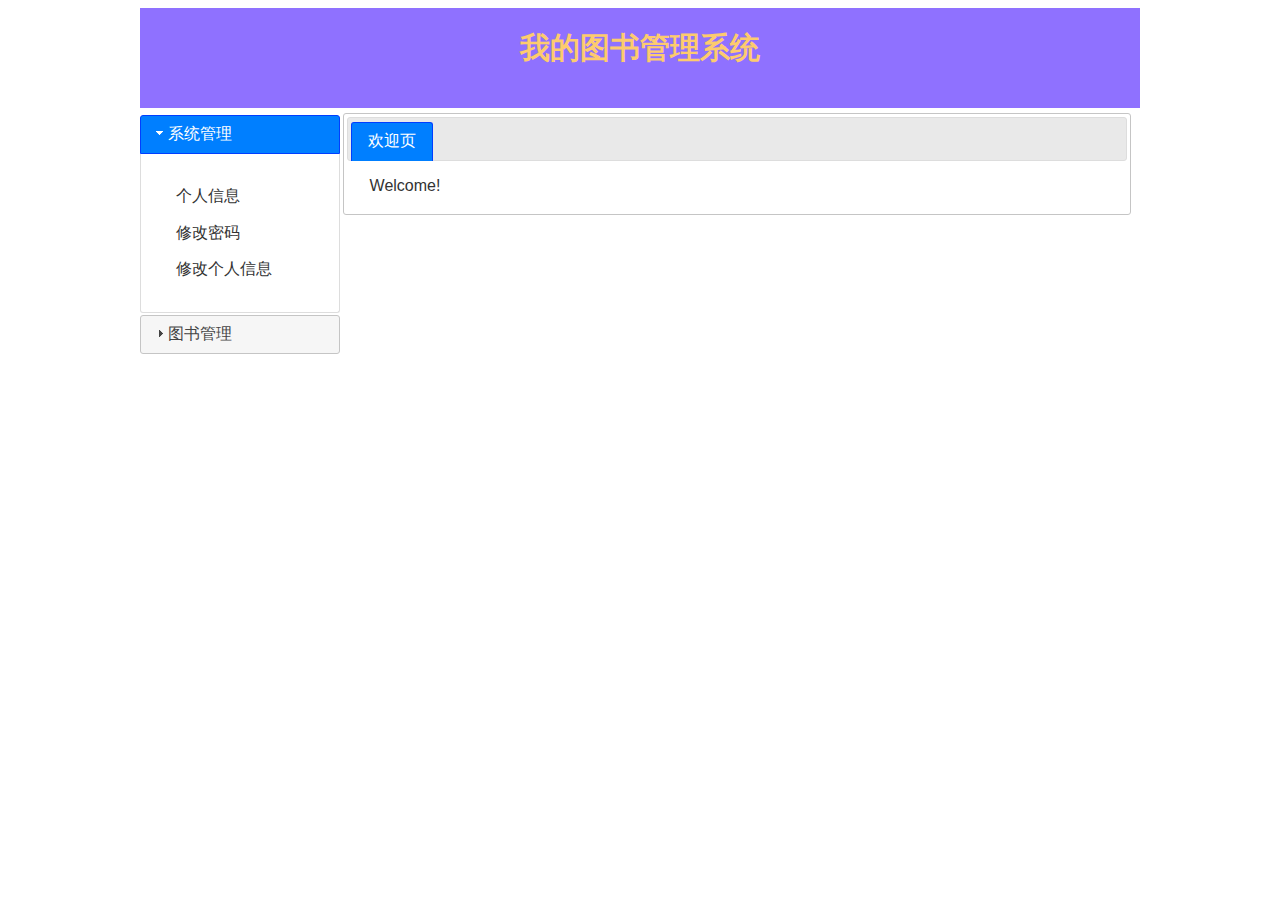
<file: finalwork/html/main.html>
<!DOCTYPE html>
<html lang="en">

<head>
    <meta charset="UTF-8">
    <meta name="viewport" content="width=device-width, initial-scale=1.0">
    <meta http-equiv="X-UA-Compatible" content="ie=edge">
    <title>主页面</title>
    <link rel="stylesheet" href="../css/main.css">
    <link href="../../jquery/jquery-ui-1.12.1/jquery-ui.min.css" rel="stylesheet" />
    <script src="../../jquery/jquery-3.3.1.js"></script>
    <script src="../../jquery/jquery-ui-1.12.1/jquery-ui.min.js"></script>
    <script type="text/javascript" src="../js/main.js"></script>
</head>


<body>
    <div id="dialog" title="删除确认">
        <p>确定要删除吗？</p>
    </div>
    <div id="banner">
        <b>我的图书管理系统</b>
    </div>
    <div id="main">
        <!-- 手风琴 -->
        <div id="accordion">
            <h3>系统管理</h3>
            <div>
                <p id="role">个人信息</p>
                <p id="pms">修改密码</p>
                <p id="data">修改个人信息</p>
            </div>
            <h3>图书管理</h3>
            <div>
                <p id="all">全部图书</p>
                <p id="borrow">借书列表</p>
                <p id="breturn">还书列表</p>
            </div>
            <!-- <h3>其他信息</h3>
            <div>
                <p>入库管理</p>
                <p>出库管理</p>
                <p>货品盘存</p>
            </div> -->
        </div>
        <!-- 选项卡 -->
        <div id="tabs">
            <ul>
                <li id="sysTab"><a href="#sysTabPage">欢迎页</a></li>
            </ul>
            <div id="sysTabPage">Welcome!</div>
        </div>
    </div>
</body>

</html>
</file>
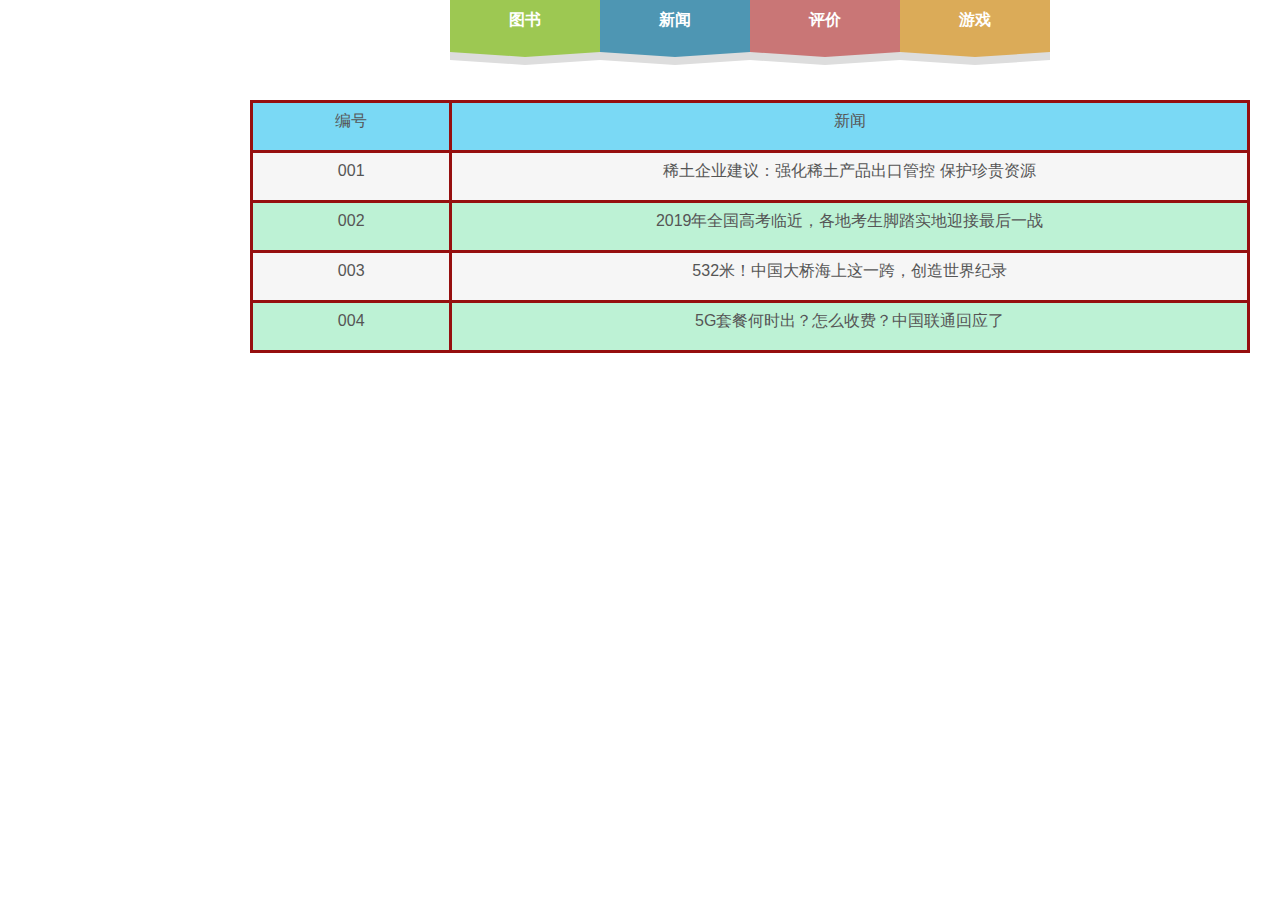
<file: finalwork/html/news.html>
<!DOCTYPE html>
<html lang="en">

<head>
    <meta charset="UTF-8">
    <meta name="viewport" content="width=device-width, initial-scale=1.0">
    <meta http-equiv="X-UA-Compatible" content="ie=edge">
    <title>新闻</title>
    <link rel="stylesheet" href="../css/reset.min.css">
    <link rel="stylesheet" href="../css/style.css">
    <script type="text/javascript" src="../../jquery/jquery-3.3.1.js"></script>
    <style type="text/css">
        #header {
            margin-left: 450px;
        }

        #newslist {
            width: 1000px;
            position: absolute;
            top: 100px;
            left: 250px;
            border: 3px solid rgb(150, 15, 15);
            text-align: center;
        }

        tr {
            height: 50px;
        }

        td {
            padding-top: 10px;
            border: 3px solid rgb(150, 15, 15);
        }

        tr:nth-child(n+2):nth-child(odd):nth-child(-n+12) {
            background-color: #bdf2d5;
        }

        tr:nth-child(n+2):nth-child(even):nth-child(-n+12) {
            background-color: #f6f6f6;
        }

        tr:first-child {
            background-color: #7ad9f5;
        }
    </style>
    <script type="text/javascript">
        $(function(){
            $.ajax({
                url:"../news.json",
                type:"GET",
                dataType:"json",
                success:function(data){
                    $.each(data.news,function(id,val){
                        var $tr = "<tr><td>"+val.id+"</td><td><a href='"+ val.url+"'>"+ val.title +"</a></td></tr>";
                        $("#newslist").append($tr);
                    })
                }
            });
        })
    </script>
</head>

<body>
    <div id="header">
        <ul class="hList">
            <li>
                <a href="#" class="menu">
                    <h2 class="menu-title" onclick="location='./index.html'">图书</h2>
                    <ul class="menu-dropdown">
                        <li onclick="location='./bookList.html'">图书列表</li>
                        <li onclick="location='./purchase.html'">购置图书，由你决定</li>
                        <li onclick="location='./main.html'">点击我，显示更多</li>
                    </ul>
                </a>
            </li>
            <li>
                <a href="#click" class="menu">
                    <h2 class="menu-title menu-title_2nd">新闻</h2>
                    <ul class="menu-dropdown">
                        <li onclick="location='./news.html'">公告</li>
                        <li>实时新闻</li>
                        <li>更多</li>
                    </ul>
                </a>
            </li>
            <li>
                <a href="#click" class="menu">
                    <h2 class="menu-title menu-title_3rd">评价</h2>
                    <ul class="menu-dropdown">
                        <li onclick="location='./evaluate.html'">评价我们</li>
                        <li>关注我们</li>
                        <li>客官，赏个赞</li>
                    </ul>
                </a>
            </li>
            <li>
                <a href="#click" class="menu">
                    <h2 class="menu-title menu-title_4th">游戏</h2>
                    <ul class="menu-dropdown">
                        <li onclick="location='./game.html'">文学小游戏</li>
                        <li>play more</li>
                    </ul>
                </a>
            </li>
        </ul>
    </div>
    <table id="newslist">
        <tr>
            <td width="20%">编号</td>
            <td>新闻</td>
        </tr>
    </table>
</body>

</html>
</file>
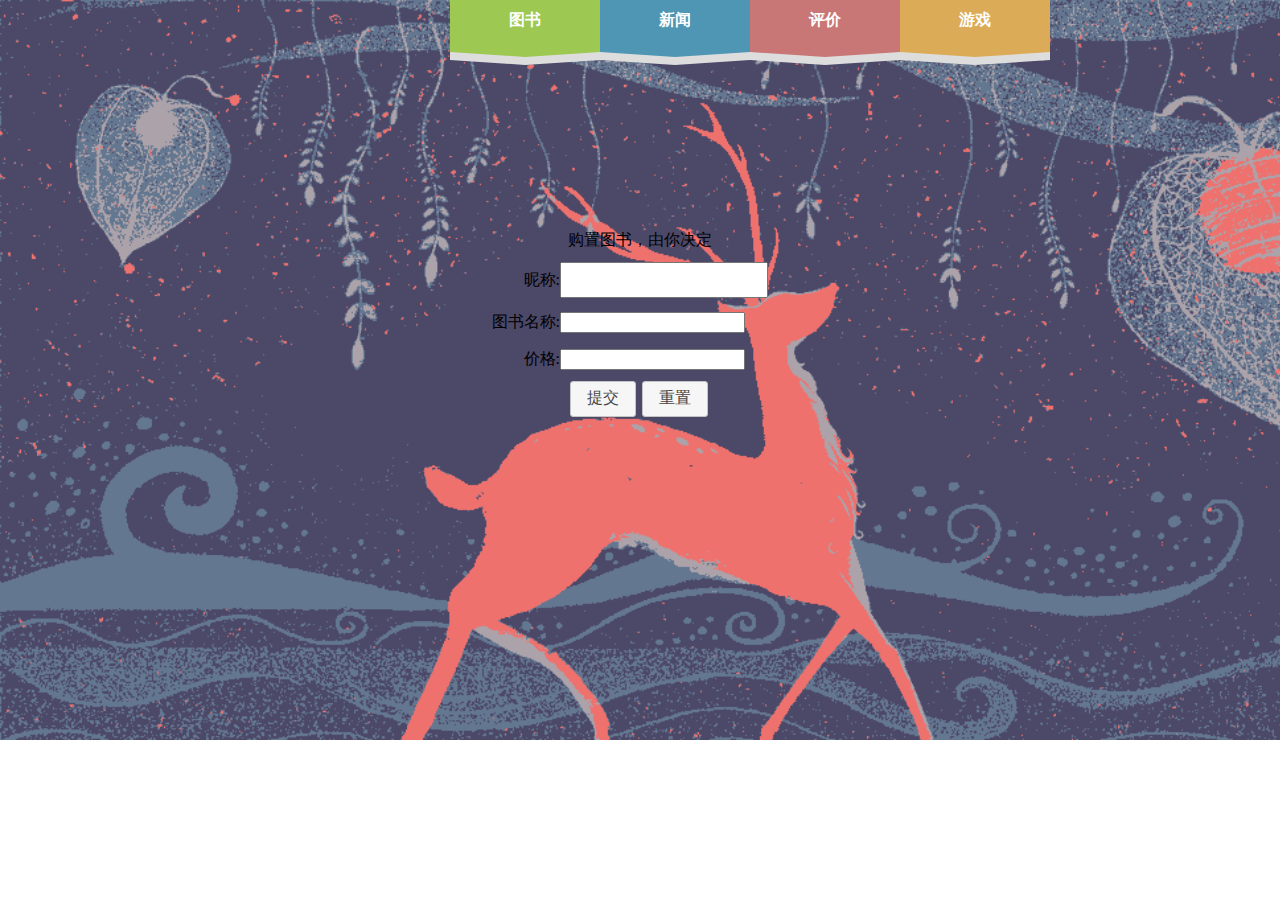
<file: finalwork/html/purchase.html>
<!DOCTYPE html>
<html lang="en">

<head>
    <meta charset="UTF-8">
    <meta name="viewport" content="width=device-width, initial-scale=1.0">
    <meta http-equiv="X-UA-Compatible" content="ie=edge">
    <title>购置界面</title>
    <link rel="stylesheet" href="../../jquery/jquery-ui-1.12.1/jquery-ui.min.css">
    <link rel="stylesheet" href="../css/style.css">
    <link rel="stylesheet" href="../css/reset.min.css">
    <link rel="stylesheet" href="../css/login.css">
</head>

<body>
    <div id="header">
        <ul class="hList">
            <li>
                <a href="#" class="menu">
                    <h2 class="menu-title" onclick="location='./index.html'">图书</h2>
                    <ul class="menu-dropdown">
                        <li onclick="location='./bookList.html'">图书列表</li>
                        <li onclick="location='./purchase.html'">购置图书，由你决定</li>
                        <li onclick="location='./main.html'">点击我，显示更多</li>
                    </ul>
                </a>
            </li>
            <li>
                <a href="#click" class="menu">
                    <h2 class="menu-title menu-title_2nd">新闻</h2>
                    <ul class="menu-dropdown">
                        <li onclick="location='./news.html'">公告</li>
                        <li>实时新闻</li>
                        <li>更多</li>
                    </ul>
                </a>
            </li>
            <li>
                <a href="#click" class="menu">
                    <h2 class="menu-title menu-title_3rd">评价</h2>
                    <ul class="menu-dropdown">
                        <li onclick="location='./evaluate.html'">评价我们</li>
                        <li>关注我们</li>
                        <li>客官，赏个赞</li>
                    </ul>
                </a>
            </li>
            <li>
                <a href="#click" class="menu">
                    <h2 class="menu-title menu-title_4th">游戏</h2>
                    <ul class="menu-dropdown">
                        <li onclick="location='./game.html'">文学小游戏</li>
                        <li>play more</li>
                    </ul>
                </a>
            </li>
        </ul>
    </div>
    <div id="content">

        <form method="post" action="">
            <table id="tlogin">
                <tr>
                    <td colspan="2" align="center"><b>购置图书，由你决定</b></td>
                </tr>
                <tr>
                    <td width="30%">昵称:</td>
                    <td align="left"><input type="text" name="nickName" id="nickName" /></td>
                </tr>
                <tr>
                    <td width="30%">图书名称:</td>
                    <td align="left"><input type="text" name="bname" id="bname" /></td>
                </tr>
                <tr>
                    <td width="30%">价格:</td>
                    <td align="left"><input type="text" name="bprice" id="bprice" /></td>
                </tr>
                <tr>
                    <td colspan="2" id="func">
                        <input type="submit" value="提交" id="submit" />
                        <input type="reset" value="重置" id="reset" />
                    </td>
                </tr>
            </table>
        </form>
    </div>
</body>

</html>

<script type="text/javascript" src="../../jquery/jquery-3.3.1.js"></script>
<script type="text/javascript" src="../../jquery/jquery-ui-1.12.1/jquery-ui.min.js"></script>
<script type="text/javascript">
    $(function () {
        $("#submit,#reset").button();

        $("#login").click(function () {
            var nickName = $.trim($("#nickName").val());
            var bname = $.trim($("#bname").val());
            var bprice = $.trim($("#bprice").val());
            if (nickName == "") {
                alert("请输入用户名");
                $("#nickName").focus();
                return false;
            } else if (bname == "") {
                alert("请输入书名");
                $("#bname").focus();
                return false;
            }else if(bprice == ""){
                alert("请输入图书价格");
                $("#bprice").focus();
                return false;
            }

            $.ajax({
                type: "POST",
                url: "",
                data: {
                    "nickName": nickName,
                    "bname":bname,
                    "bprice":bprice
                },
                dataType: 'json',
                success: function (msg) {
                    if (msg == 1) {
                        window.location.href = "";
                    } else {
                        alert("购买失败，请重试!");
                    }
                }
            });
        });
    });
</script>
</file>
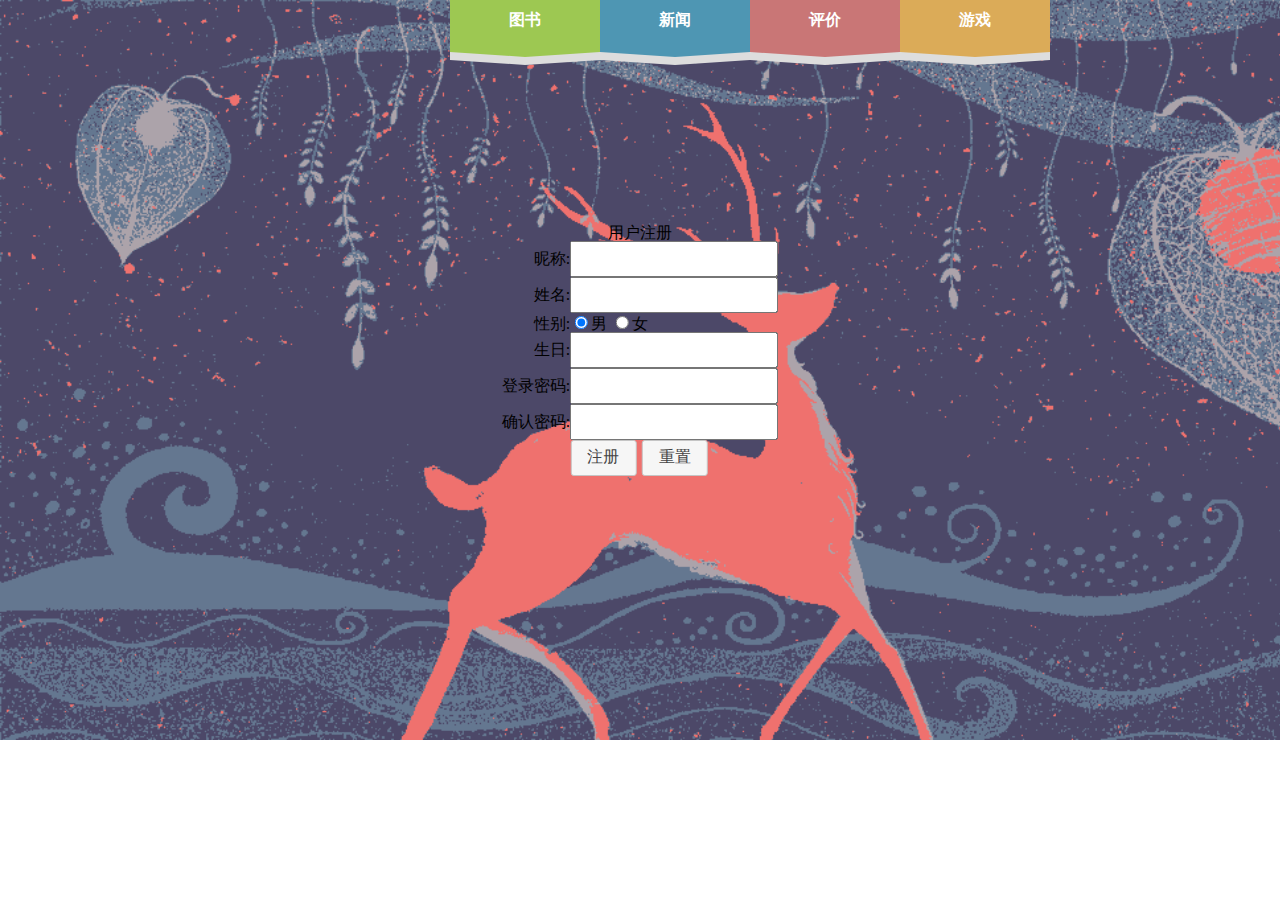
<file: finalwork/html/register.html>
<!DOCTYPE html>
<html lang="en">

<head>
    <meta charset="UTF-8">
    <meta name="viewport" content="width=device-width, initial-scale=1.0">
    <meta http-equiv="X-UA-Compatible" content="ie=edge">
    <title>注册界面</title>
    <link rel="stylesheet" href="../../jquery/jquery-ui-1.12.1/jquery-ui.min.css">
    <link rel="stylesheet" href="../css/style.css">
    <link rel="stylesheet" href="../css/reset.min.css">
    <link rel="stylesheet" href="../css/login.css">
</head>

<body>
    <div id="header">
        <ul class="hList">
            <li>
                <a href="#" class="menu">
                    <h2 class="menu-title" onclick="location='./index.html'">图书</h2>
                    <ul class="menu-dropdown">
                        <li onclick="location='./bookList.html'">图书列表</li>
                        <li onclick="location='./purchase.html'">购置图书，由你决定</li>
                        <li onclick="location='./main.html'">点击我，显示更多</li>
                    </ul>
                </a>
            </li>
            <li>
                <a href="#click" class="menu">
                    <h2 class="menu-title menu-title_2nd">新闻</h2>
                    <ul class="menu-dropdown">
                        <li onclick="location='./news.html'">公告</li>
                        <li>实时新闻</li>
                        <li>更多</li>
                    </ul>
                </a>
            </li>
            <li>
                <a href="#click" class="menu">
                    <h2 class="menu-title menu-title_3rd">评价</h2>
                    <ul class="menu-dropdown">
                        <li onclick="location='./evaluate.html'">评价我们</li>
                        <li>关注我们</li>
                        <li>客官，赏个赞</li>
                    </ul>
                </a>
            </li>
            <li>
                <a href="#click" class="menu">
                    <h2 class="menu-title menu-title_4th">游戏</h2>
                    <ul class="menu-dropdown">
                        <li onclick="location='./game.html'">文学小游戏</li>
                        <li>play more</li>
                    </ul>
                </a>
            </li>
        </ul>
    </div>
    <div id="content">

        <form method="post" action="">
            <table id="sign">
                <tr>
                    <td colspan="2" align="center"><b>用户注册</b></td>
                </tr>
                <tr>
                    <td>昵称:</td>
                    <td align="left"><input type="text" name="nickName" id="nickName" /></td>
                </tr>
                <tr>
                    <td>姓名:</td>
                    <td align="left"><input type="text" name="name" id="name" /></td>
                </tr>
                <tr>
                    <td>性别:</td>
                    <td align="left">
                        <input type="radio" name="gender" id="gender" checked="checked" value="1" />男
                        <input type="radio" name="gender" id="gender" value="2" />女
                    </td>
                </tr>
                <tr>
                    <td>生日:</td>
                    <td align="left"><input type="text" id="datePicker"/></td>
                </tr>
                <tr>
                    <td>登录密码:</td>
                    <td align="left"><input type="text" name="password" id="password" /></td>
                </tr>
                <tr>
                    <td>确认密码:</td>
                    <td align="left"><input type="text" name="recheck" id="recheck" /></td>
                </tr>
                <tr>
                    <td colspan="2" id="func">
                        <input type="submit" value="注册" id="register" />
                        <input type="reset" value="重置" id="reset" />
                    </td>
                </tr>
            </table>
        </form>
    </div>
</body>

</html>

<script type="text/javascript" src="../../jquery/jquery-3.3.1.js"></script>
<script type="text/javascript" src="../../jquery/jquery-ui-1.12.1/jquery-ui.min.js"></script>
<script type="text/javascript">
    $(function () {
        $("#datePicker").datepicker({
            changeMonth: true,
            changeYear: true,
            showButtonPanel: true
        });
        $("#register,#reset").button();

        $("#register").click(function () {
            var nickName = $.trim($("#nickName").val());
            var name = $.trim($("#name").val());
            var recheck = $.trim($("#recheck").val());
            var password = $.trim($("#password").val());
            var birth = $.trim($("#datePicker").val());
            var gender = $("#gender").val();
            if (nickName == "") {
                alert("请输入昵称");
                $("#nickName").focus();
                return false;
            } else if (name == "") {
                alert("请输入姓名");
                $("#name").focus();
                return false;
            } else if (password == "") {
                alert("请输入密码");
                $("#password").focus();
                return false;
            } else if (recheck == "" | recheck != password) {
                alert("两次输入密码不一致");
                $("#recheck").focus();
                return false;
            }

            $.ajax({
                type: "POST",
                url: "",
                data: {
                    "nickName": nickName,
                    "name": name,
                    "gender": gender,
                    "birth": birth,
                    "password": password,
                },
                dataType: 'json',
                success: function (msg) {
                    if (msg == 1) {
                        window.location.href = "";
                    } else {
                        alert("注册失败，请重试!");
                    }
                }
            });
        });
    });
</script>
</file>
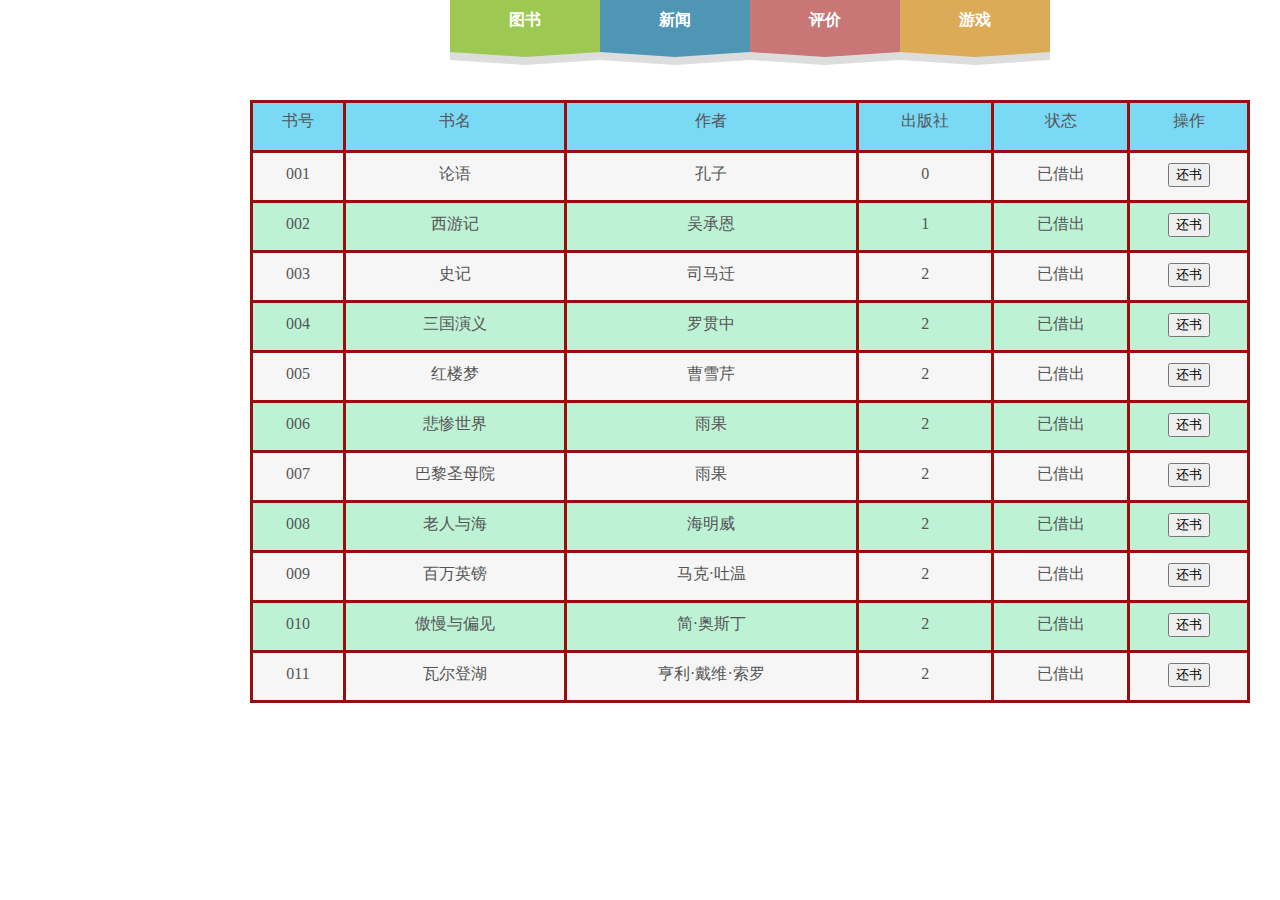
<file: finalwork/html/return.html>
<!DOCTYPE html>
<html lang="en">

<head>
    <meta charset="UTF-8">
    <meta name="viewport" content="width=device-width, initial-scale=1.0">
    <meta http-equiv="X-UA-Compatible" content="ie=edge">
    <title>还书</title>
    <link rel="stylesheet" href="../css/style.css">
    <link rel="stylesheet" href="../css/reset.min.css">
    <script type="text/javascript" src="../../jquery/jquery-3.3.1.js"></script>
    <script type="text/javascript" src="../../jquery/jquery.tablednd_0_5.js"></script>
    <script type="text/javascript" src="../../jquery/jquery-ui-1.12.1/jquery-ui.min.js"></script>
    <style type="text/css">
        #header {
            margin-left: 450px;
        }

        #list {
            width: 1000px;
            position: absolute;
            top: 100px;
            left: 250px;
            border: 3px solid rgb(150, 15, 15);
            text-align: center;
        }

        tr {
            height: 50px;
        }

        td {
            padding-top: 10px;
            border: 3px solid rgb(150, 15, 15);
        }

        tr:nth-child(n+2):nth-child(odd):nth-child(-n+12) {
            background-color: #bdf2d5;
        }

        tr:nth-child(n+2):nth-child(even):nth-child(-n+12) {
            background-color: #f6f6f6;
        }

        tr:first-child {
            background-color: #7ad9f5;
        }

        #nav {
            text-align: center;
        }

        /*
        #tablePagination{
            text-align: center;
            font-size: 12px;
            margin: 6px auto;
            height: 20xp;
            line-height: 20px;
        } */
    </style>
    <script type="text/javascript">
        var id;
        var name;
        var author;
        var pub;
        var price;
        $(function () {
            $.ajax({
                url: "../book.json", //json文件位置
                type: "GET", //请求方式为get
                dataType: "json", //返回数据格式为json
                success: function (data) { //请求成功完成后要执行的方法 
                    //each循环 使用$.each方法遍历返回的数据date
                    $.each(data.breturn, function (i, item) {
                        var str = "<tr><td>" + item.id +
                            "</td><td>" + item.name +
                            "</td><td>" + item.author +
                            "</td><td>" + item.pub +
                            "</td><td>" + "已借出" +
                            "</td><td><button id='return'>还书</button></td></tr>";
                        $("#list").append(str);
                    })
                }
            });

            $("body").on("click","#return",function(){
                var str = $(this).parent().prev().text();
                if(str == "已还书"){
                    alert("该图书已还");
                }else{
                    $(this).parent().prev().text("已还书");
                }
            });
        });
            
    </script>
</head>

<body>
    <div id="header">
        <ul class="hList">
            <li>
                <a href="#" class="menu">
                    <h2 class="menu-title" onclick="location='./index.html'">图书</h2>
                    <ul class="menu-dropdown">
                        <li onclick="location='./bookList.html'">图书列表</li>
                        <li onclick="location='./purchase.html'">购置图书，由你决定</li>
                        <li  onclick="location='./main.html'">点击我，显示更多</li>
                    </ul>
                </a>
            </li>
            <li>
                <a href="#click" class="menu">
                    <h2 class="menu-title menu-title_2nd">新闻</h2>
                    <ul class="menu-dropdown">
                        <li onclick="location='./news.html'">公告</li>
                        <li>实时新闻</li>
                        <li>更多</li>
                    </ul>
                </a>
            </li>
            <li>
                <a href="#click" class="menu">
                    <h2 class="menu-title menu-title_3rd">评价</h2>
                    <ul class="menu-dropdown">
                        <li onclick="location='./evaluate.html'">评价我们</li>
                        <li>关注我们</li>
                        <li>客官，赏个赞</li>
                    </ul>
                </a>
            </li>
            <li>
                <a href="#click" class="menu">
                    <h2 class="menu-title menu-title_4th">游戏</h2>
                    <ul class="menu-dropdown">
                        <li onclick="location='./game.html'">文学小游戏</li>
                        <li>play more</li>
                    </ul>
                </a>
            </li>
        </ul>
    </div>
    <table id="list">
        <tr>
            <td>书号</td>
            <td>书名</td>
            <td>作者</td>
            <td>出版社</td>
            <td>状态</td>
            <td>操作</td>
        </tr>
    </table>
</body>

</html>
</file>
<file: jquery/pagination/common/common.css>
@charset "UTF-8";
body {
    word-wrap: break-word;
    background: #fff;
}

h1 {
    font-size: 40px;
}

p,
pre {
    margin: 10px 0;
}

::selection {
    background: #000;
    color: #fff;
}

.wrapper {
    margin: 0 auto;
    width: 960px;
    height: 100%;
    -webkit-box-sizing: border-box;
    -moz-box-sizing: border-box;
    -o-box-sizing: border-box;
    box-sizing: border-box;
}


/*底部版权*/

footer {
    margin: 100px 0 50px 300px;
    padding: 0 20px;
    -webkit-box-sizing: border-box;
    -moz-box-sizing: border-box;
    -o-box-sizing: border-box;
    box-sizing: border-box;
}

footer p {
    border-top: 1px solid #ebebeb;
    opacity: .5;
    filter: alpha(opacity=50);
    text-align: right;
    font-size: 12px;
    line-height: 3;
    font-family: "Hiragino Sans GB", "Microsoft YaHei", "\5FAE\8F6F\96C5\9ED1", tahoma, arial, simsun, "\5B8B\4F53";
}

footer p a {
    color: #000;
}

footer p .spe {
    padding: 0 5px;
}

.right-bg {
    position: fixed;
    right: 0;
    top: 50%;
    margin-top: -215px;
    width: 215px;
    height: 430px;
    background: url('../../image/right_bg.png') no-repeat;
}


/*组件样式*/

table {
    width: 100%;
    border: 1px solid #CAD3DA;
}

table td {
    padding: 10px;
    width: 150px;
    border: 1px solid #CAD3DA;
}

table thead tr {
    height: 40px;
    line-height: 40px;
    text-align: center;
    border-bottom: 1px solid #CAD3DA;
}

table thead td {
    padding: 0;
    border-left: 1px solid #CAD3DA;
    background: #DFEBFB;
}

table .explain {
    width: 500px;
}

table tbody tr:nth-child(even) {
    background: #E7EFF9;
}

.hljs, .hljs-subst {
    padding: 10px;
    font-family: Monaco, Consolas, "Courier New";
}

.method {
    font-family: Monaco, Consolas, "Courier New";
}

.eg {
    margin: 20px 0;
    padding: 10px;
    border: 1px dashed #bdbdbd;
    background: #f9f9f9;
}

.update-log .title {
    margin: 0;
    font-size: 20px;
}

.update-log ul li {
    margin: 5px 0;
}

.bad {
    padding: 0 0 0 10px;
    border: 1px dashed #bdbdbd;
    color: #757575;
    background: #f9f9f9;
    font-family: Monaco, Consolas, "Courier New";
}
</file>
<file: jquery/pagination/pagination.css>
@charset "UTF-8";
.m-style {
    position: relative;
    text-align: center;
    zoom: 1;
}

.m-style:before,
.m-style:after {
    content: "";
    display: table;
}

.m-style:after {
    clear: both;
    overflow: hidden;
}

.m-style span {
    float: left;
    margin: 0 5px;
    width: 38px;
    height: 38px;
    line-height: 38px;
    color: #bdbdbd;
    font-size: 14px;
}

.m-style .active {
    float: left;
    margin: 0 5px;
    width: 38px;
    height: 38px;
    line-height: 38px;
    background: #e91e63;
    color: #fff;
    font-size: 14px;
    border: 1px solid #e91e63;
}

.m-style a {
    float: left;
    margin: 0 5px;
    width: 38px;
    height: 38px;
    line-height: 38px;
    background: #fff;
    border: 1px solid #ebebeb;
    color: #bdbdbd;
    font-size: 14px;
}

.m-style a:hover {
    color: #fff;
    background: #e91e63;
}

.m-style .next,
.m-style .prev {
    font-family: "Simsun";
    font-size: 16px;
    font-weight: bold;
}

.now,
.count {
    padding: 0 5px;
    color: #f00;
}

.eg img {
    max-width: 800px;
    min-height: 500px;
}

input {
    float: left;
    margin: 0 5px;
    width: 38px;
    height: 38px;
    line-height: 38px;
    text-align: center;
    background: #fff;
    border: 1px solid #ebebeb;
    outline: none;
    color: #bdbdbd;
    font-size: 14px;
}
</file>
<file: finalwork/css/style.css>
body {
  margin: 0 auto;
  background-color: #ffffff;
  font-family: 'Roboto', sans-serif;
  color: #555555;
}

a {
  text-decoration: none;
  color: inherit;
}

/* * {
  box-sizing: border-box;
} */

.menu {
  display: block;
  position: relative;
  cursor: pointer;
}

.menu-title {
  display: block;
  width: 150px;
  height: 40px;
  padding: 12px 0 0;
  background: #9dc852;
  text-align: center;
  color: #ffffff;
  font-weight: bold;
  text-transform: uppercase;
  transition: 0.3s background-color;
}

.menu-title:before {
  content: "";
  display: block;
  height: 0;
  border-top: 5px solid #9dc852;
  border-left: 75px solid transparent;
  border-right: 75px solid transparent;
  border-bottom: 0 solid #dddddd;
  position: absolute;
  top: 100%;
  left: 0;
  z-index: 101;
  transition: 0.2s 0.2s border-top ease-out, 0.3s border-top-color;
}

.menu-title:hover {
  background: #8db842;
}

.menu-title:hover:before {
  border-top-color: #8db842;
}

.menu:hover > .menu-title:before {
  border-top-width: 0;
  transition: 0.2s border-top-width ease-in, 0.3s border-top-color;
}

.menu-title:after {
  content: "";
  display: block;
  height: 0;
  border-left: 75px solid transparent;
  border-right: 75px solid transparent;
  border-bottom: 0 solid #ebebeb;
  position: absolute;
  bottom: 0;
  left: 0;
  z-index: 101;
  transition: 0.2s border-bottom ease-in;
}

.menu:hover > .menu-title:after {
  border-bottom-width: 5px;
  transition: 0.2s 0.2s border-bottom-width ease-out;
}

.menu-title_2nd {
  background: #4e96b3;
}

.menu-title_2nd:hover {
  background: #3e86a3;
}

.menu-title_2nd:before {
  border-top-color: #4e96b3;
}

.menu-title_2nd:hover:before {
  border-top-color: #3e86a3;
}

.menu-title_3rd {
  background: #c97676;
}

.menu-title_3rd:hover {
  background: #b96666;
}

.menu-title_3rd:before {
  border-top-color: #c97676;
}

.menu-title_3rd:hover:before {
  border-top-color: #b96666;
}

.menu-title_4th {
  background: #dbab58;
}

.menu-title_4th:hover {
  background: #cb9b48;
}

.menu-title_4th:before {
  border-top-color: #dbab58;
}

.menu-title_4th:hover:before {
  border-top-color: #cb9b48;
}

.menu-dropdown {
  min-width: 100%;
  padding: 15px 0;
  position: absolute;
  background: #ebebeb;
  z-index: 100;
  transition: 0.5s padding, 0.5s background;
}

.menu-dropdown:after {
  content: "";
  display: block;
  height: 0;
  border-top: 5px solid #ebebeb;
  border-left: 75px solid transparent;
  border-right: 75px solid transparent;
  position: absolute;
  top: 100%;
  left: 0;
  z-index: 101;
  transition: 0.5s border-top;
}

.menu:not(:hover) > .menu-dropdown {
  padding: 4px 0;
  background: #dddddd;
  z-index: 99;
}

.menu:not(:hover) > .menu-dropdown:after {
  border-top-color: #dddddd;
}

.menu:not(:hover) > .menu-title:after {
  border-bottom-color: #dddddd;
}

.menu-dropdown > * {
  overflow: hidden;
  height: 30px;
  padding: 5px 10px;
  background: transparent;
  white-space: nowrap;
  transition: 0.5s height cubic-bezier(0.73, 0.32, 0.34, 1.5), 0.5s padding cubic-bezier(0.73, 0.32, 0.34, 1.5), 0.5s margin cubic-bezier(0.73, 0.32, 0.34, 1.5), 0.5s 0.2s color, 0.2s background-color;
}

.menu-dropdown > *:hover {
  background: rgba(0, 0, 0, 0.1);
}

.menu:not(:hover) > .menu-dropdown > * {
  visibility: hidden;
  height: 0;
  padding-top: 0;
  padding-bottom: 0;
  margin: 0;
  color: rgba(25, 25, 25, 0);
  transition: 0.5s 0.1s height, 0.5s 0.1s padding, 0.5s 0.1s margin, 0.3s color, 0.6s visibility;
  z-index: 99;
}

.hList > * {
  float: left;
}

.hList > * + * {
  margin-left: 0;
}
</file>
<file: finalwork/css/booklist.css>
#header {
    margin-left: 450px;
}

#list {
    width: 1000px;
    position: absolute;
    top: 100px;
    left: 250px;
    border: 3px solid rgb(150, 15, 15);
    text-align: center;
}

tr {
    height: 50px;
}

td {
    padding-top: 10px;
    border: 3px solid rgb(150, 15, 15);
}

tr:nth-child(n+2):nth-child(odd):nth-child(-n+12) {
    background-color: #bdf2d5;
}

tr:nth-child(n+2):nth-child(even):nth-child(-n+12) {
    background-color: #f6f6f6;
}

tr:first-child {
    background-color: #7ad9f5;
}

#nav {
    text-align: center;
}

/*
#tablePagination{
    text-align: center;
    font-size: 12px;
    margin: 6px auto;
    height: 20xp;
    line-height: 20px;
} */
</file>
<file: finalwork/css/borrow.css>
#header {
    margin-left: 450px;
}

#list {
    width: 1000px;
    position: absolute;
    top: 100px;
    left: 250px;
    border: 3px solid rgb(150, 15, 15);
    text-align: center;
}

tr {
    height: 50px;
}

td {
    padding-top: 10px;
    border: 3px solid rgb(150, 15, 15);
}

tr:nth-child(n+2):nth-child(odd):nth-child(-n+12) {
    background-color: #bdf2d5;
}

tr:nth-child(n+2):nth-child(even):nth-child(-n+12) {
    background-color: #f6f6f6;
}

tr:first-child {
    background-color: #7ad9f5;
}

#nav {
    text-align: center;
}
/*
#tablePagination{
    text-align: center;
    font-size: 12px;
    margin: 6px auto;
    height: 20xp;
    line-height: 20px;
} */
</file>
<file: jquery/jqTransform/jqtransform.css>
form.jqtransformdone label{
	margin-top:4px;
	margin-right: 8px;
	display: block;
	float:left;
}
form.jqtransformdone div.rowElem{
	clear:both;
	padding:4px 0px;
}
/* -------------
 * Buttons
 * ------------- */
button.jqTransformButton {
	margin: 0px;
	padding: 0px;
	border: none;
	background-color: transparent;
	cursor: pointer;
	/*overflow: visible;*/
	font-family: Arial;
	width:auto;
    white-space: nowrap;
}

*:first-child+html button.jqTransformButton[type]{width: 1;} /* IE7 */

button.jqTransformButton span {
	background: transparent url(img/btn_right.gif) no-repeat right top;
	display: block;
	float: left;
	padding: 0px 4px 0px 0px; /* sliding doors padding */
	margin: 0px;
	height: 33px;
}

button.jqTransformButton span span {
	background: transparent url(img/btn_left.gif) no-repeat top left;
	color: #333;
	padding: 10px 4px 0px 8px;
	font-weight: normal;
	font-size: 12px;
	line-height: 13px;
	display: block;
	text-decoration: none;
	height: 33px;
}

/*hover*/
button.jqTransformButton_hover span span { background-position: left -33px ; }
button.jqTransformButton_hover span { background-position: right -33px ; }

/*clicked*/
button.jqTransformButton_click span span { background-position: left -66px ; }
button.jqTransformButton_click span { background-position: right -66px ; }

/* IE 6 */
* html button.jqTransformButton { height:33px; }
* button.jqTransformButton span span { height: 25px; }
/* IE 7 */
*+ html button.jqTransformButton { height:33px; }
*+ button.jqTransformButton span span { height: 25px; }


/* -------------
 * Inputs
 * ------------- */
.jqTransformInputWrapper {
	background: transparent url(img/input/input_text_left.gif) no-repeat left top;
	height: 31px;
	padding: 0px;
	float:left;
}

.jqTransformInputInner {
	background: transparent url(img/input/input_text_right.gif) no-repeat top right;
	padding: 0px;
	margin: 0px;
}

.jqTransformInputInner div {
	height: 31px;
	margin:0px 0px 0px 8px;
}

.jqTransformInputInner div input {
	font-family:Arial, Helvetica, sans-serif;
	font-size:12px;
	line-height: 18px;
	vertical-align: middle;
	height: 31px;
	color:#404040;	
	border: none;
	padding: 8px 0px 0px 0px;
	margin: 0px;
	background:transparent;
}

/*  IE6 */
* html .jqTransformInputInner div input {
	padding: 6px 0 0 0;
	margin: 0 0 0 -8px;
	height:24px;
}
/* Ie7 */
*+ html .jqTransformInputInner div input {
	padding: 6px 0 0 0;
	margin-left:-10px;
	height:24px;
}

/*hover*/
.jqTransformInputWrapper_hover{ background-position: left -31px ;}
.jqTransformInputWrapper_hover div.jqTransformInputInner{ background-position: right -31px ;}

/*focus*/
.jqTransformInputWrapper_focus{ background-position: left -62px ;}
.jqTransformInputWrapper_focus div.jqTransformInputInner{ background-position: right -62px ;}



.jqTransformSafari .jqTransformInputInner div {
	position: relative;
	overflow: hidden;
	margin:0px 8px;
}
.jqTransformSafari .jqTransformInputInner div input {
	background-color: none;
	position: absolute;
	top: -10px;
	left: -2px;
	height: 42px; 
	padding-left: 4px;
}



/* -------------
 * Textarea
 * ------------- */
table.jqTransformTextarea td#jqTransformTextarea-mm textarea{
	font-size: 12px;
	line-height: 16px;
}

table.jqTransformTextarea td{
font-size: 1px;
line-height: 1px;
width: 5px;
height: 5px;
margin: 0;
padding: 0;
}
table.jqTransformTextarea{}
table.jqTransformTextarea tr{
/*border: 1px solid red;*/

}
table.jqTransformTextarea textarea{
	margin: 0;
	padding: 0;
	border: 0;
	background: none;
}
table.jqTransformTextarea td#jqTransformTextarea-tl{background: url(img/textarea/textarea_tl.gif) no-repeat top left;}
table.jqTransformTextarea td#jqTransformTextarea-tm{background: url(img/textarea/textarea_tm.gif) repeat-x top left;}
table.jqTransformTextarea td#jqTransformTextarea-tr{background: url(img/textarea/textarea_tr.gif) no-repeat top left;}

table.jqTransformTextarea td#jqTransformTextarea-ml{background: url(img/textarea/textarea_ml.gif) repeat-y top left;}
table.jqTransformTextarea td#jqTransformTextarea-mm{background: url(img/textarea/textarea-mm.gif) repeat;}
table.jqTransformTextarea td#jqTransformTextarea-mr{background: url(img/textarea/textarea_mr.gif) repeat-y top left;}

table.jqTransformTextarea td#jqTransformTextarea-bl{background: url(img/textarea/textarea_bl.gif) no-repeat top left;}
table.jqTransformTextarea td#jqTransformTextarea-bm{background: url(img/textarea/textarea_bm.gif) repeat-x top left;}
table.jqTransformTextarea td#jqTransformTextarea-br{background: url(img/textarea/textarea_br.gif) no-repeat top left;}

/*hover*/
table.jqTransformTextarea-hover td#jqTransformTextarea-tl{background-position:0px -5px;}
table.jqTransformTextarea-hover td#jqTransformTextarea-tm{background-position:0px -5px;}
table.jqTransformTextarea-hover td#jqTransformTextarea-tr{background-position:0px -5px;}
table.jqTransformTextarea-hover td#jqTransformTextarea-ml{background-position:-5px 0px;}
table.jqTransformTextarea-hover td#jqTransformTextarea-mm{background-image: url(img/textarea/textarea-mm-hover.gif);}
table.jqTransformTextarea-hover td#jqTransformTextarea-mr{background-position:-5px 0px;}
table.jqTransformTextarea-hover td#jqTransformTextarea-bl{background-position:0px -5px;}
table.jqTransformTextarea-hover td#jqTransformTextarea-bm{background-position:0px -5px;}
table.jqTransformTextarea-hover td#jqTransformTextarea-br{background-position:0px -5px;}

/*focus*/
table.jqTransformTextarea-focus td#jqTransformTextarea-tl{background-position:0px -10px;}
table.jqTransformTextarea-focus td#jqTransformTextarea-tm{background-position:0px -10px;}
table.jqTransformTextarea-focus td#jqTransformTextarea-tr{background-position:0px -10px;}
table.jqTransformTextarea-focus td#jqTransformTextarea-ml{background-position:-10px 0px;}
table.jqTransformTextarea-focus td#jqTransformTextarea-mm{background-image: url(img/textarea/textarea-mm-focus.gif);}
table.jqTransformTextarea-focus td#jqTransformTextarea-mr{background-position: -10px 0px;}
table.jqTransformTextarea-focus td#jqTransformTextarea-bl{background-position:0px -10px;}
table.jqTransformTextarea-focus td#jqTransformTextarea-bm{background-position:0px -10px;}
table.jqTransformTextarea-focus td#jqTransformTextarea-br{background-position:0px -10px;}


table.jqTransformTextarea .jqTransformSafariTextarea div {
	position: relative;
	overflow: hidden;
	border: 0px solid red;
}
table.jqTransformTextarea .jqTransformSafariTextarea textarea{
	background: none;
	position: absolute;
	top:-10px;
	left:-10px;
	padding: 10px 10px 10px 10px;
	resize: none;
}


/* -------------
 * Radios
 * ------------- */
.jqTransformRadioWrapper {float: left;display:block;margin:0px 4px;	margin-top:5px;}
.jqTransformRadio {
	background: transparent url(img/radio.gif) no-repeat center top;
	vertical-align: middle;
	height: 19px;
	width: 18px;
	display:block;/*display: -moz-inline-block;*/
}


/* -------------
 * Checkboxes
 * ------------- */
span.jqTransformCheckboxWrapper{
	display:block;float:left;
	margin-top:5px;
}
a.jqTransformCheckbox {
	background: transparent url(img/checkbox.gif) no-repeat center top;
	vertical-align: middle;
	height: 19px;
	width: 18px;
	display:block;/*display: -moz-inline-block;*/
}

/* -------------
 * Checked - Used for both Radio and Checkbox
 * ------------- */
a.jqTransformChecked { background-position: center bottom;}


/* -------------
 * Selects
 * ------------- */
.jqTransformSelectWrapper {
	width: 45px;
	position:relative;
	height: 31px;
	background: url(img/select_left.gif) no-repeat top left;
	float:left;
}

.jqTransformSelectWrapper div span {
	
	font-size: 12px;
	float: none;
	position: absolute;
	white-space: nowrap;
	height: 31px;
	line-height: 15px;
	padding: 8px 0 0 7px;
	overflow: hidden;
	cursor:pointer;
	/*border: 1px solid #CCCCCC;*/
/*	border-right: none;*/
}

.jqTransformSelectWrapper  a.jqTransformSelectOpen {
	display: block;
	position: absolute;
	right: 0px;
	width: 31px;
	height: 31px;
	background: url(img/select_right.gif) no-repeat center center;
}

.jqTransformSelectWrapper ul {
	position: absolute;
	width: 43px;
	top: 30px;
	left: 0px;
	list-style: none;
	background-color: #FFF;
	border: solid 1px #CCC;
	display: none;
	margin: 0px;
	padding: 0px;
	height: 150px;
	overflow: auto;
	overflow-y: auto;
	z-index:10;
}

.jqTransformSelectWrapper ul a {
	display: block;
	padding: 5px;
	text-decoration: none;
	color:#333;
	background-color: #FFF;
	font-size: 12px;
}

.jqTransformSelectWrapper ul a.selected {
	background: #EDEDED;
	color: #333;
}

.jqTransformSelectWrapper ul a:hover, .jqTransformSelectWrapper ul a.selected:hover {
	background:#3582c4;
	color: #fff;
}

/* -------------
 * Hidden - used to hide the original form elements
 * ------------- */
.jqTransformHidden {display: none;}
</file>
<file: finalwork/css/login.css>
body {
    height: 740px;
    background-image: url("../image/index_bg.png");
    background-size: cover;
    background-repeat: no-repeat;
}

#content {
    position: absolute;
    left: 50%;
    transform: translateX(-50%);
    margin-top: 225px;
}

#tlogin {
    width: 400px;
    height: 200px;
    line-height: 30px;
}

tr {
    color: black;
    text-align: right;
}

#func {
    text-align: center;
}

#nickName {
    height: 30px;
    width: 200px;
}
#password{
    height: 30px;
    width: 200px;
}
#name{
    height: 30px;
    width: 200px;
}
#datePicker{
    height: 30px;
    width: 200px;
}
#recheck{
    height: 30px;
    width: 200px;
}

#header {
    margin-left: 450px;
}
</file>
<file: finalwork/css/main.css>
#banner {
    width: 1000px;
    height: 80px;
    background-color: #8f71ff;
    margin: 0 auto;
    text-align: center;
    padding-top: 20px;
}

#banner>b {
    color: #fdcb6e;
    font-size: 30px;
}

#main {
    width: 1000px;
    background-color: silver;
    margin: 5px auto;
}

#accordion,
#tabs {
    float: left
}

#accordion {
    width: 20%;
}

#tabs {
    width: 78%;
    margin: 0px 3px
}

#accordion p {
    cursor: pointer
}
</file>
<file: jquery/pagination/common/highlight.min.css>
.hljs{display:block;overflow-x:auto;padding:0.5em;background:#F0F0F0}.hljs,.hljs-subst{color:#444}.hljs-comment{color:#888888}.hljs-keyword,.hljs-attribute,.hljs-selector-tag,.hljs-meta-keyword,.hljs-doctag,.hljs-name{font-weight:bold}.hljs-type,.hljs-string,.hljs-number,.hljs-selector-id,.hljs-selector-class,.hljs-quote,.hljs-template-tag,.hljs-deletion{color:#880000}.hljs-title,.hljs-section{color:#880000;font-weight:bold}.hljs-regexp,.hljs-symbol,.hljs-variable,.hljs-template-variable,.hljs-link,.hljs-selector-attr,.hljs-selector-pseudo{color:#BC6060}.hljs-literal{color:#78A960}.hljs-built_in,.hljs-bullet,.hljs-code,.hljs-addition{color:#397300}.hljs-meta{color:#1f7199}.hljs-meta-string{color:#4d99bf}.hljs-emphasis{font-style:italic}.hljs-strong{font-weight:bold}
</file>
